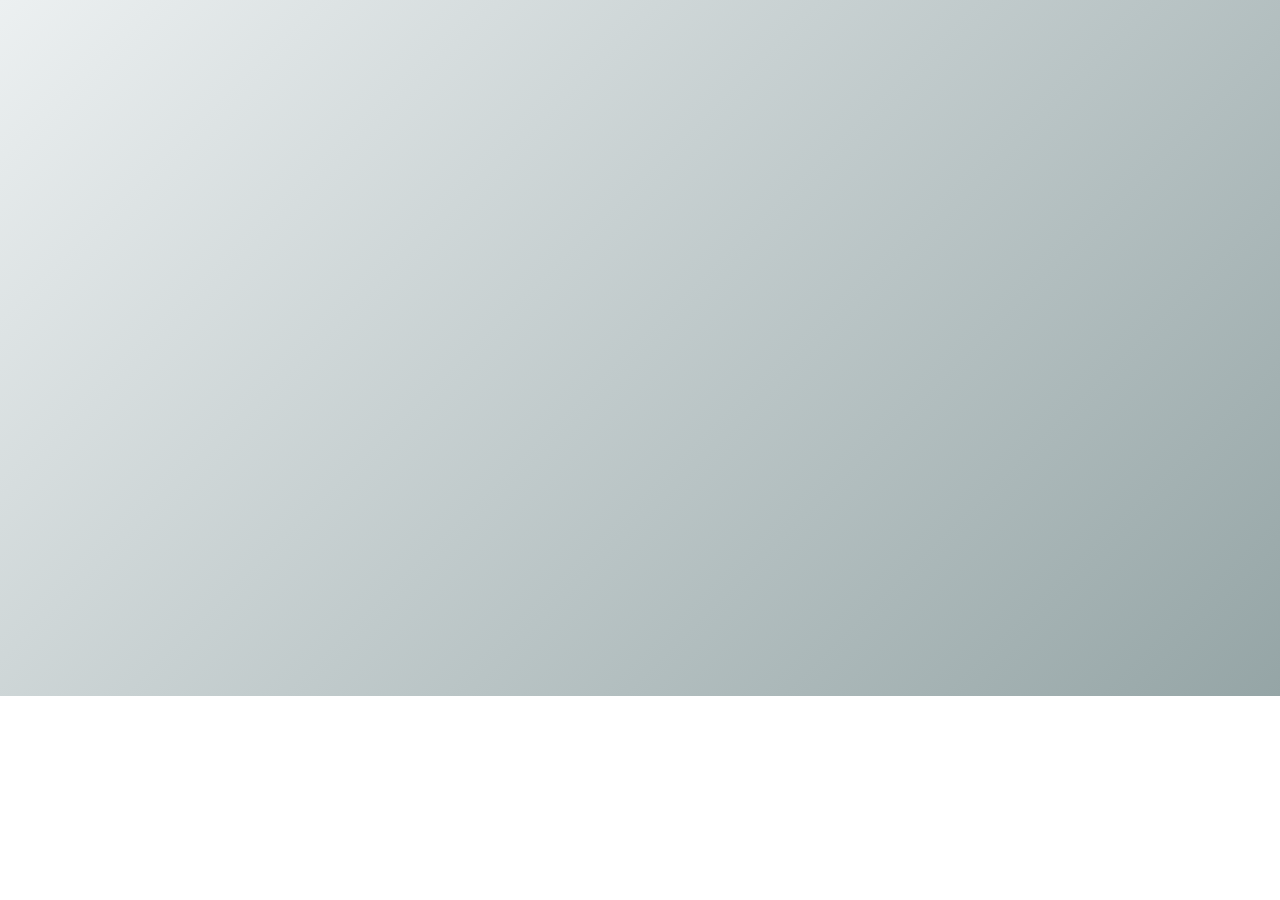
<file: index.html>
<!doctype html>
<!--[if lt IE 7]><html lang="en" class="no-js ie6"><![endif]-->
<!--[if IE 7]><html lang="en" class="no-js ie7"><![endif]-->
<!--[if IE 8]><html lang="en" class="no-js ie8"><![endif]-->
<!--[if gt IE 8]><!-->
<html lang="en" class="no-js">
<!--<![endif]-->

<head>
    <meta charset="UTF-8">
    <title>Neurodiversitas Alapítvány</title>
    <meta name="viewport" content="width=device-width, initial-scale=1.0, maximum-scale=1.0, user-scalable=no">
    <meta http-equiv="X-UA-Compatible" content="IE=edge,chrome=1" />
    <link rel="shortcut icon" href="favicon.ico">

    <link rel="stylesheet" href="css/bootstrap.css">

    <link rel="stylesheet" href="css/animate.css">
    <link rel="stylesheet" href="//maxcdn.bootstrapcdn.com/font-awesome/4.3.0/css/font-awesome.min.css">
    <link rel="stylesheet" href="css/slick.css">
    <link rel="stylesheet" href="js/rs-plugin/css/settings.css">

    <link rel="stylesheet" href="css/freeze.css">


    <script type="text/javascript" src="js/modernizr.custom.32033.js"></script>

    <!--[if lt IE 9]>
      <script src="https://oss.maxcdn.com/libs/html5shiv/3.7.0/html5shiv.js"></script>
      <script src="https://oss.maxcdn.com/libs/respond.js/1.4.2/respond.min.js"></script>
    <![endif]-->

</head>

<body>

    <div class="pre-loader">
        <div class="load-con">
            <img src="img/freeze/logo.png" style="width: 160px" class="animated fadeInDown" alt="">
            <div class="spinner">
              <div class="bounce1"></div>
              <div class="bounce2"></div>
              <div class="bounce3"></div>
            </div>
        </div>
    </div> 

    <header>

<!--        <nav class="navbar navbar-default navbar-fixed-top" role="navigation"> -->
                <div class="container">
                    <!-- Brand and toggle get grouped for better mobile display -->
                   <div class="navbar-header">      
<!--                        <button type="button" class="navbar-toggle" data-toggle="collapse" data-target="#bs-example-navbar-collapse-1">
                            <span class="fa fa-bars fa-lg"></span>
                        </button> -->
                       
                    </div>

                    <!-- Collect the nav links, forms, and other content for toggling -->
                   <!--<div class="collapse navbar-collapse" id="bs-example-navbar-collapse-1">

                        <ul class="nav navbar-nav navbar-right">
                            <li><a href="#about">rólunk</a>
                            </li>
                            
                            <li><a href="#features">features</a>
                            </li>
                            <li><a href="#reviews">reviews</a>
                            </li>
                            <li><a href="#screens">screens</a>
                            </li>
                            
                            <li><a href="#demo">demo</a>
                            </li>
                            <li><a href="#getApp">kapcsolat</a>
                            </li>
                            <li><a href="#support">támogatás</a>
                            </li>
                            <li><a href="http://blog.neurodiversitas.hu" target="_blank">blog</a>
                            </li>
                        </ul>
                    </div>-->
                    <!-- /.navbar-collapse -->
                </div>
                <!-- /.container-->
<!--        </nav>-->


        <div class="banner-container">
            <div class="banner" >
              <!--<img src="img/freeze/header.png" alt=""> -->
              <section id="about">
            <div class="container">

               <div class="section-heading scrollpoint sp-effect3">
                      <a href="index.html"> 

                         <h1>NEURODI<span>V</span>ERSITAS ALAPÍTVÁNY</h1>
                        </a>
                   <!--                    <h1>Kik vagyunk?</h1> -->
                    <div class="divider"></div>

                    <p>—  honlapunk folyamatosan bővül  —</p>
                </div>

                <div class="row">
<!--                    <div class="col-md-3 col-sm-3 col-xs-6" >
                      <div class="about-item scrollpoint sp-effect5">
                        <i class="fa fa-compress fa-2x"></i>
                        <h3>Kapcsolat</h3>
                        <p>Mobil: +36/70-20-44-654</p>
                        <p>Email: info@neurodiversitas.hu</p>
                      </div>
                    </div> -->
                    <div class="col-md-3 col-sm-3 col-xs-6">
                        <div class="about-item scrollpoint sp-effect2">
                            <i class="fa fa-envelope-o fa-2x"></i>
                            <h3>Kapcsolat</h3>
                            <p>Mobil: +36/70-20-44-654</p>
                            <p>Email: <a href="mailto:info@neurodiversitas.hu">info@neurodiversitas.hu</a></p>
                            <p>1077 Budapest, Rottenbiller utca 5/B</p>
                        </div>
                    </div>
                    <div class="col-md-3 col-sm-3 col-xs-6" >
                        <div class="about-item scrollpoint sp-effect5">
                            <i class="fa fa-coffee fa-2x"></i>
                            <h3>Adományozás</h3>
                            <p>Bankszámla:</p>
                            <p>16200223-10048263</p>
                        </div>
                    </div>
<!--                    <div class="col-md-3 col-sm-3 col-xs-6" >
                        <div class="about-item scrollpoint sp-effect1">
                            <i class="fa fa-line-chart fa-2x"></i>
                            <h3>Megállapítjuk</h3>
                            <p>Mi a bajod, és ha van, orvosoljuk</p>
                        </div>
                    </div> -->
                </div>
            </div>
        </section>
            </div>
        </div> 


    </header>


    <div class="wrapper">



        

        <!--
        <section id="features">
            <div class="container">
                <div class="section-heading scrollpoint sp-effect3">
                    <h1>Features</h1>
                    <div class="divider"></div>
                    <p>Learn more about this feature packed App</p>
                </div>
                <div class="row">
                    <div class="col-md-4 col-sm-4 scrollpoint sp-effect1">
                        <div class="media media-left feature">
                            <a class="pull-right" href="#">
                                <i class="fa fa-cogs fa-2x"></i>
                            </a>
                            <div class="media-body">
                                <h3 class="media-heading">User Settings</h3>
                                Lorem ipsum dolor sit amet.
                            </div>
                        </div>
                        <div class="media media-left feature">
                            <a class="pull-right" href="#">
                                <i class="fa fa-envelope fa-2x"></i>
                            </a>
                            <div class="media-body">
                                <h3 class="media-heading">Messages Inbox</h3>
                                Lorem ipsum dolor sit amet.
                            </div>
                        </div>
                        <div class="media media-left feature">
                            <a class="pull-right" href="#">
                                <i class="fa fa-users fa-2x"></i>
                            </a>
                            <div class="media-body">
                                <h3 class="media-heading">Friends List</h3>
                                Lorem ipsum dolor sit amet.
                            </div>
                        </div>
                        <div class="media media-left feature">
                            <a class="pull-right" href="#">
                                <i class="fa fa-comments fa-2x"></i>
                            </a>
                            <div class="media-body">
                                <h3 class="media-heading">Live Chat Messages</h3>
                                Lorem ipsum dolor sit amet.
                            </div>
                        </div>
                        <div class="media media-left feature">
                            <a class="pull-right" href="#">
                                <i class="fa fa-calendar fa-2x"></i>
                            </a>
                            <div class="media-body">
                                <h3 class="media-heading">Calendar / Planner</h3>
                                Lorem ipsum dolor sit amet.
                            </div>
                        </div>
                    </div>
                    <div class="col-md-4 col-sm-4" >
                        <img src="img/freeze/iphone-freeze.png" class="img-responsive scrollpoint sp-effect5" alt="">
                    </div>
                    <div class="col-md-4 col-sm-4 scrollpoint sp-effect2">
                        <div class="media feature">
                            <a class="pull-left" href="#">
                                <i class="fa fa-map-marker fa-2x"></i>
                            </a>
                            <div class="media-body">
                                <h3 class="media-heading">My Places</h3>
                                Lorem ipsum dolor sit amet.
                            </div>
                        </div>
                        <div class="media feature">
                            <a class="pull-left" href="#">
                                <i class="fa fa-film fa-2x"></i>
                            </a>
                            <div class="media-body">
                                <h3 class="media-heading">Media Player™</h3>
                                Lorem ipsum dolor sit amet.
                            </div>
                        </div>
                        <div class="media feature">
                            <a class="pull-left" href="#">
                                <i class="fa fa-compass fa-2x"></i>
                            </a>
                            <div class="media-body">
                                <h3 class="media-heading">Intuitive Statistics</h3>
                                Lorem ipsum dolor sit amet.
                            </div>
                        </div>
                        <div class="media feature">
                            <a class="pull-left" href="#">
                                <i class="fa fa-picture-o fa-2x"></i>
                            </a>
                            <div class="media-body">
                                <h3 class="media-heading">Weather on-the-go</h3>
                                Lorem ipsum dolor sit amet.
                            </div>
                        </div>
                        <div class="media active feature">
                            <a class="pull-left" href="#">
                                <i class="fa fa-plus fa-2x"></i>
                            </a>
                            <div class="media-body">
                                <h3 class="media-heading">And much more!</h3>
                                Lorem ipsum dolor sit amet.
                            </div>
                        </div>
                    </div>
                </div>
            </div>
        </section>

        <section id="reviews">
            <div class="container">
                <div class="section-heading inverse scrollpoint sp-effect3">
                    <h1>Reviews</h1>
                    <div class="divider"></div>
                    <p>Read What's The People Are Saying About Us</p>
                </div>
                <div class="row">
                    <div class="col-md-10 col-md-push-1 scrollpoint sp-effect3">
                        <div class="review-filtering">
                            <div class="review">
                                <div class="row">
                                    <div class="col-md-2">
                                        <div class="review-person">
                                            <img src="http://api.randomuser.me/portraits/women/94.jpg" alt="" class="img-responsive">
                                        </div>
                                    </div>
                                    <div class="col-md-10">
                                        <div class="review-comment">
                                            <h3>“I love Oleose, I highly recommend it, Everyone Try It Now”</h3>
                                            <p>
                                                - Krin Fox
                                                <span>
                                                    <i class="fa fa-star fa-lg"></i>
                                                    <i class="fa fa-star fa-lg"></i>
                                                    <i class="fa fa-star fa-lg"></i>
                                                    <i class="fa fa-star fa-lg"></i>
                                                    <i class="fa fa-star-o fa-lg"></i>
                                                </span>
                                            </p>
                                        </div>
                                    </div>
                                </div>
                            </div>
                            <div class="review rollitin">
                                <div class="row">
                                    <div class="col-md-2">
                                        <div class="review-person">
                                            <img src="http://api.randomuser.me/portraits/men/70.jpg" alt="" class="img-responsive">
                                        </div>
                                    </div>
                                    <div class="col-md-10">
                                        <div class="review-comment">
                                            <h3>“Oleaose Is The Best Stable, Fast App I Have Ever Experienced”</h3>
                                            <p>
                                                - Theodore Willis
                                                <span>
                                                    <i class="fa fa-star fa-lg"></i>
                                                    <i class="fa fa-star fa-lg"></i>
                                                    <i class="fa fa-star fa-lg"></i>
                                                    <i class="fa fa-star-half-o fa-lg"></i>
                                                    <i class="fa fa-star-o fa-lg"></i>
                                                </span>
                                            </p>
                                        </div>
                                    </div>
                                </div>
                            </div>
                            <div class="review rollitin">
                                <div class="row">
                                    <div class="col-md-2">
                                        <div class="review-person">
                                            <img src="http://api.randomuser.me/portraits/men/93.jpg" alt="" class="img-responsive">
                                        </div>
                                    </div>
                                    <div class="col-md-10">
                                        <div class="review-comment">
                                            <h3>“Keep It Up Guys Your Work Rules, Cheers :)”</h3>
                                            <p>
                                                - Ricky Grant
                                                <span>
                                                    <i class="fa fa-star fa-lg"></i>
                                                    <i class="fa fa-star fa-lg"></i>
                                                    <i class="fa fa-star fa-lg"></i>
                                                    <i class="fa fa-star-half-o fa-lg"></i>
                                                    <i class="fa fa-star-o fa-lg"></i>
                                                </span>
                                            </p>
                                        </div>
                                    </div>
                                </div>
                            </div>
                        </div>
                    </div>
                </div>
            </div>
        </section>
        <section id="screens">
            <div class="container">

                <div class="section-heading scrollpoint sp-effect3">
                    <h1>Screens</h1>
                    <div class="divider"></div>
                    <p>See what’s included in the App</p>
                </div>

                <div class="filter scrollpoint sp-effect3">
                    <a href="javascript:void(0)" class="button js-filter-all active">All Screens</a>
                    <a href="javascript:void(0)" class="button js-filter-one">User Access</a>
                    <a href="javascript:void(0)" class="button js-filter-two">Social Network</a>
                    <a href="javascript:void(0)" class="button js-filter-three">Media Players</a>
                </div>
                <div class="slider filtering scrollpoint sp-effect5" >
                    <div class="one">
                        <img src="img/freeze/screens/profile.jpg" alt="">
                        <h4>Profile Page</h4>
                    </div>
                    <div class="two">
                        <img src="img/freeze/screens/menu.jpg" alt="">
                        <h4>Toggel Menu</h4>
                    </div>
                    <div class="three">
                        <img src="img/freeze/screens/weather.jpg" alt="">
                        <h4>Weather Forcast</h4>
                    </div>
                    <div class="one">
                        <img src="img/freeze/screens/signup.jpg" alt="">
                        <h4>Sign Up</h4>
                    </div>
                    <div class="one">
                        <img src="img/freeze/screens/calendar.jpg" alt="">
                        <h4>Event Calendar</h4>
                    </div>
                    <div class="two">
                        <img src="img/freeze/screens/options.jpg" alt="">
                        <h4>Some Options</h4>
                    </div>
                    <div class="three">
                        <img src="img/freeze/screens/sales.jpg" alt="">
                        <h4>Sales Analysis</h4>
                    </div>
                </div>
            </div>
        </section>
      -->

        <!-- <section id="demo">
            <div class="container">
                <div class="section-heading scrollpoint sp-effect3">
                    <h1>Demo</h1>
                    <div class="divider"></div>
                    <p>Kirándulj velük az elme világában az alábbi kisfilm segítségével</p>
                </div>
                <div class="row">
                    <div class="col-md-8 col-md-offset-2 scrollpoint sp-effect2">
                        <div class="video-container" >
                          <iframe width="960" height="720" src="video/video.mp4" frameborder="0" allowfullscreen></iframe>
                        </div>
                    </div>
                </div>
            </div>
        </section> -->

 <!--       <section id="getApp">
            <div class="container-fluid">
                <div class="section-heading inverse scrollpoint sp-effect3">
                    <h1>Kapcsolódj</h1>
                    <div class="divider"></div>
                    <p>Nyomd meg a <strong>gombot</strong> és indul a menet!</p>
                </div>

                <div class="row">
                    <div class="col-md-12">
                        <div class="platforms">
                            <a href="https://tumblr.com" target="_blank" class="btn btn-primary inverse scrollpoint sp-effect1">
                                <i class="fa fa-rocket fa-3x pull-left"></i>
                                <span>Hipp</span><br>
                                <b>és hopp</b>
                            </a>
                        </div>

                    </div>
                </div>



            </div>
        </section> -->

        <!--
        <section id="support" class="doublediagonal">
            <div class="container">
                <div class="section-heading scrollpoint sp-effect3">
                    <h1>Support</h1>
                    <div class="divider"></div>
                    <p>For more info and support, contact us!</p>
                </div>
                <div class="row">
                    <div class="col-md-12">
                        <div class="row">
                            <div class="col-md-8 col-sm-8 scrollpoint sp-effect1">
                                <form role="form">
                                    <div class="form-group">
                                        <input type="text" class="form-control" placeholder="Your name">
                                    </div>
                                    <div class="form-group">
                                        <input type="email" class="form-control" placeholder="Your email">
                                    </div>
                                    <div class="form-group">
                                        <textarea cols="30" rows="10" class="form-control" placeholder="Your message"></textarea>
                                    </div>
                                    <button type="submit" class="btn btn-primary btn-lg">Submit</button>
                                </form>
                            </div>
                            <div class="col-md-4 col-sm-4 contact-details scrollpoint sp-effect2">
                                <div class="media">
                                    <a class="pull-left" href="#" >
                                        <i class="fa fa-map-marker fa-2x"></i>
                                    </a>
                                    <div class="media-body">
                                        <h4 class="media-heading">4, Some street, California, USA</h4>
                                    </div>
                                </div>
                                <div class="media">
                                    <a class="pull-left" href="#" >
                                        <i class="fa fa-envelope fa-2x"></i>
                                    </a>
                                    <div class="media-body">
                                        <h4 class="media-heading">
                                            <a href="mailto:support@oleose.com">support@oleose.com</a>
                                        </h4>
                                    </div>
                                </div>
                                <div class="media">
                                    <a class="pull-left" href="#" >
                                        <i class="fa fa-phone fa-2x"></i>
                                    </a>
                                    <div class="media-body">
                                        <h4 class="media-heading">+1 234 567890</h4>
                                    </div>
                                </div>
                            </div>
                        </div>
                    </div>
                </div>
            </div>
        </section>
        -->
 <!--       <footer id="support">
            <div class="container">
                <a href="#" class="scrollpoint sp-effect3">
                    <img src="img/freeze/logo.png" alt="" class="logo">
                </a>
                <div class="social">
                    <a href="https://facebook.com/neurodiversitas" class="scrollpoint sp-effect3"><i class="fa fa-facebook fa-lg"></i></a>
                    <a href="https://twitter.com/neurodiversitas" class="scrollpoint sp-effect3"><i class="fa fa-twitter fa-lg"></i></a>
                    <a href="https://github.com/neurodiversitas" class="scrollpoint sp-effect3"><i class="fa fa-github fa-lg"></i></a>
                    <a href="https://google.com/neurodiversitas" class="scrollpoint sp-effect3"><i class="fa fa-google-plus fa-lg"></i></a>
                </div>

                <div class="issues section-heading scrollpoint sp-effect3">
                  <p>Segítünk,  <a href="#">böngéssz az oldalunkon</a>.</p>.
                </div>
                <div class="rights">
                    <p>Copyright &copy; 2016</p>
                </div>
            </div>
        </footer> -->

    </div>
    <script src="js/jquery-1.11.1.min.js"></script>
    <script src="js/bootstrap.min.js"></script>
    <script src="js/slick.min.js"></script>
    <script src="js/placeholdem.min.js"></script>
    <script src="js/rs-plugin/js/jquery.themepunch.plugins.min.js"></script>
    <script src="js/rs-plugin/js/jquery.themepunch.revolution.min.js"></script>
    <script src="js/waypoints.min.js"></script>
    <script src="js/scripts.js"></script>

    <script>
        $(document).ready(function() {
            appMaster.preLoader();
        });
    </script>
    <script>
    (function(i,s,o,g,r,a,m){i['GoogleAnalyticsObject']=r;i[r]=i[r]||function(){
      (i[r].q=i[r].q||[]).push(arguments)},i[r].l=1*new Date();a=s.createElement(o),
      m=s.getElementsByTagName(o)[0];a.async=1;a.src=g;m.parentNode.insertBefore(a,m)
    })(window,document,'script','//www.google-analytics.com/analytics.js','ga');

    ga('create', 'UA-56705709-1', 'auto');
    ga('send', 'pageview');

    </script>

</body>

</html>
</file>
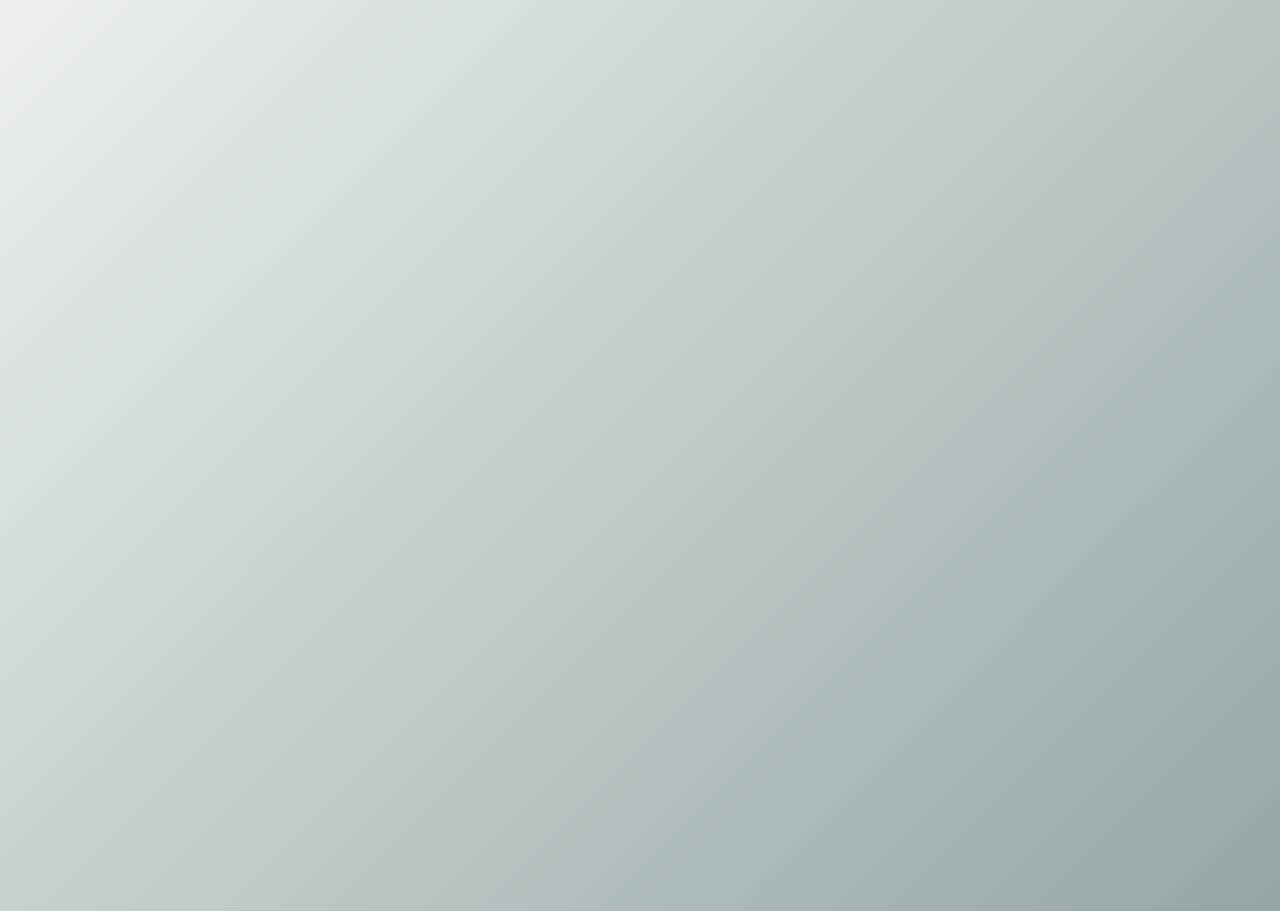
<file: index2.html>
<!doctype html>
<!--[if lt IE 7]><html lang="en" class="no-js ie6"><![endif]-->
<!--[if IE 7]><html lang="en" class="no-js ie7"><![endif]-->
<!--[if IE 8]><html lang="en" class="no-js ie8"><![endif]-->
<!--[if gt IE 8]><!-->
<html lang="en" class="no-js">
<!--<![endif]-->

<head>
    <meta charset="UTF-8">
    <title>Neurodiversitas Alapítvány</title>
    <meta name="viewport" content="width=device-width, initial-scale=1.0, maximum-scale=1.0, user-scalable=no">
    <meta http-equiv="X-UA-Compatible" content="IE=edge,chrome=1" />
    <link rel="shortcut icon" href="favicon.ico">

    <link rel="stylesheet" href="css/bootstrap.css">

    <link rel="stylesheet" href="css/animate.css">
    <link rel="stylesheet" href="//maxcdn.bootstrapcdn.com/font-awesome/4.3.0/css/font-awesome.min.css">
    <link rel="stylesheet" href="css/slick.css">
    <link rel="stylesheet" href="js/rs-plugin/css/settings.css">

    <link rel="stylesheet" href="css/freeze.css">


    <script type="text/javascript" src="js/modernizr.custom.32033.js"></script>

    <!--[if lt IE 9]>
      <script src="https://oss.maxcdn.com/libs/html5shiv/3.7.0/html5shiv.js"></script>
      <script src="https://oss.maxcdn.com/libs/respond.js/1.4.2/respond.min.js"></script>
    <![endif]-->

</head>

<body>

    <div class="pre-loader">
        <div class="load-con">
            <img src="img/freeze/logo.png" style="width: 160px" class="animated fadeInDown" alt="">
            <div class="spinner">
              <div class="bounce1"></div>
              <div class="bounce2"></div>
              <div class="bounce3"></div>
            </div>
        </div>
    </div> 

    <header>

<!--        <nav class="navbar navbar-default navbar-fixed-top" role="navigation"> -->
                <div class="container">
                    <!-- Brand and toggle get grouped for better mobile display -->
                   <div class="navbar-header">      
<!--                        <button type="button" class="navbar-toggle" data-toggle="collapse" data-target="#bs-example-navbar-collapse-1">
                            <span class="fa fa-bars fa-lg"></span>
                        </button> -->
                       
                    </div>

                    <!-- Collect the nav links, forms, and other content for toggling -->
                   <!--<div class="collapse navbar-collapse" id="bs-example-navbar-collapse-1">
                        <ul class="nav navbar-nav navbar-right">
                            <li><a href="#about">rólunk</a>
                            </li>
                            
                            <li><a href="#features">features</a>
                            </li>
                            <li><a href="#reviews">reviews</a>
                            </li>
                            <li><a href="#screens">screens</a>
                            </li>
                            
                            <li><a href="#demo">demo</a>
                            </li>
                            <li><a href="#getApp">kapcsolat</a>
                            </li>
                            <li><a href="#support">támogatás</a>
                            </li>
                            <li><a href="http://blog.neurodiversitas.hu" target="_blank">blog</a>
                            </li>
                        </ul>
                    </div>-->
                    <!-- /.navbar-collapse -->
                </div>
                <!-- /.container-->
<!--        </nav>-->


        <div class="banner-container">
            <div class="banner" >
              <!--<img src="img/freeze/header.png" alt=""> -->
              <section id="about">
            <div class="container">

               <div class="section-heading scrollpoint sp-effect3">
                      <a href="index.html"> 

                         <h1>NEURODI<span>V</span>ERSITAS ALAPÍTVÁNY</h1>
                        </a>
                   <!--                    <h1>Kik vagyunk?</h1> -->
                    <div class="divider"></div>

                    <p>—  honlapunk folyamatosan bővül  —</p>
                </div>

                <div class="row">
<!--                    <div class="col-md-3 col-sm-3 col-xs-6" >
                      <div class="about-item scrollpoint sp-effect5">
                        <i class="fa fa-compress fa-2x"></i>
                        <h3>Kapcsolat</h3>
                        <p>Mobil: +36/70-20-44-654</p>
                        <p>Email: info@neurodiversitas.hu</p>
                      </div>
                    </div> -->
                    <div class="col-md-3 col-sm-3 col-xs-6">
                        <div class="about-item scrollpoint sp-effect2">
                            <i class="fa fa-envelope-o fa-2x"></i>
                            <h3>Kapcsolat</h3>
                            <p>Mobil: +36/70-20-44-654</p>
                            <p>Email: <a href="mailto:info@neurodiversitas.hu">info@neurodiversitas.hu</a></p>
                            <p>1077 Budapest, Rottenbiller utca 5/B</p>
                        </div>
                    </div>
                    <div class="col-md-3 col-sm-3 col-xs-6" >
                        <div class="about-item scrollpoint sp-effect5">
                            <i class="fa fa-coffee fa-2x"></i>
                            <h3>Adományozás</h3>
                            <p>Bankszámla:</p>
                            <p>16200223-10048263</p>
                        </div>
                    </div>
<!--
* hírlevél feliratkozó rész
-->		
<div class="col-md-3 col-sm-3 col-xs-6" >
                        <div class="about-item scrollpoint sp-effect5">
                            <i class="fa fa-coffee fa-2x"></i>
                            <h3>Feliratkozás hírlevélre</h3>
                            
			<!-- Begin MailChimp Signup Form -->
<link href="//cdn-images.mailchimp.com/embedcode/slim-10_7.css" rel="stylesheet" type="text/css">
<style type="text/css">
	#mc_embed_signup{background:#fff; clear:left; font:14px Helvetica,Arial,sans-serif; }
	/* Add your own MailChimp form style overrides in your site stylesheet or in this style block.
	   We recommend moving this block and the preceding CSS link to the HEAD of your HTML file. */
</style>
<div id="mc_embed_signup">
<form action="//neurodiversitas.us15.list-manage.com/subscribe/post?u=581b8cea18b68b374d8bd0b3a&amp;id=89f859c880" method="post" id="mc-embedded-subscribe-form" name="mc-embedded-subscribe-form" class="validate" target="_blank" novalidate>
    <div id="mc_embed_signup_scroll">
	<label for="mce-EMAIL">Feliratkozom a Neurodiversitas Alapítvány hírlevelére!</label>
	<input type="email" value="" name="EMAIL" class="email" id="mce-EMAIL" placeholder="email address" required>
    <!-- real people should not fill this in and expect good things - do not remove this or risk form bot signups-->
    <div style="position: absolute; left: -5000px;" aria-hidden="true"><input type="text" name="b_581b8cea18b68b374d8bd0b3a_89f859c880" tabindex="-1" value=""></div>
    <div class="clear"><input type="submit" value="Subscribe" name="subscribe" id="mc-embedded-subscribe" class="button"></div>
    </div>
</form>
</div>

<!--End mc_embed_signup-->

                        </div>
                    </div>

<!--                    <div class="col-md-3 col-sm-3 col-xs-6" >
                        <div class="about-item scrollpoint sp-effect1">
                            <i class="fa fa-line-chart fa-2x"></i>
                            <h3>Megállapítjuk</h3>
                            <p>Mi a bajod, és ha van, orvosoljuk</p>
                        </div>
                    </div> -->
                </div>
            </div>
        </section>
            </div>
        </div> 


    </header>


    <div class="wrapper">



        

        <!--
        <section id="features">
            <div class="container">
                <div class="section-heading scrollpoint sp-effect3">
                    <h1>Features</h1>
                    <div class="divider"></div>
                    <p>Learn more about this feature packed App</p>
                </div>
                <div class="row">
                    <div class="col-md-4 col-sm-4 scrollpoint sp-effect1">
                        <div class="media media-left feature">
                            <a class="pull-right" href="#">
                                <i class="fa fa-cogs fa-2x"></i>
                            </a>
                            <div class="media-body">
                                <h3 class="media-heading">User Settings</h3>
                                Lorem ipsum dolor sit amet.
                            </div>
                        </div>
                        <div class="media media-left feature">
                            <a class="pull-right" href="#">
                                <i class="fa fa-envelope fa-2x"></i>
                            </a>
                            <div class="media-body">
                                <h3 class="media-heading">Messages Inbox</h3>
                                Lorem ipsum dolor sit amet.
                            </div>
                        </div>
                        <div class="media media-left feature">
                            <a class="pull-right" href="#">
                                <i class="fa fa-users fa-2x"></i>
                            </a>
                            <div class="media-body">
                                <h3 class="media-heading">Friends List</h3>
                                Lorem ipsum dolor sit amet.
                            </div>
                        </div>
                        <div class="media media-left feature">
                            <a class="pull-right" href="#">
                                <i class="fa fa-comments fa-2x"></i>
                            </a>
                            <div class="media-body">
                                <h3 class="media-heading">Live Chat Messages</h3>
                                Lorem ipsum dolor sit amet.
                            </div>
                        </div>
                        <div class="media media-left feature">
                            <a class="pull-right" href="#">
                                <i class="fa fa-calendar fa-2x"></i>
                            </a>
                            <div class="media-body">
                                <h3 class="media-heading">Calendar / Planner</h3>
                                Lorem ipsum dolor sit amet.
                            </div>
                        </div>
                    </div>
                    <div class="col-md-4 col-sm-4" >
                        <img src="img/freeze/iphone-freeze.png" class="img-responsive scrollpoint sp-effect5" alt="">
                    </div>
                    <div class="col-md-4 col-sm-4 scrollpoint sp-effect2">
                        <div class="media feature">
                            <a class="pull-left" href="#">
                                <i class="fa fa-map-marker fa-2x"></i>
                            </a>
                            <div class="media-body">
                                <h3 class="media-heading">My Places</h3>
                                Lorem ipsum dolor sit amet.
                            </div>
                        </div>
                        <div class="media feature">
                            <a class="pull-left" href="#">
                                <i class="fa fa-film fa-2x"></i>
                            </a>
                            <div class="media-body">
                                <h3 class="media-heading">Media Player™</h3>
                                Lorem ipsum dolor sit amet.
                            </div>
                        </div>
                        <div class="media feature">
                            <a class="pull-left" href="#">
                                <i class="fa fa-compass fa-2x"></i>
                            </a>
                            <div class="media-body">
                                <h3 class="media-heading">Intuitive Statistics</h3>
                                Lorem ipsum dolor sit amet.
                            </div>
                        </div>
                        <div class="media feature">
                            <a class="pull-left" href="#">
                                <i class="fa fa-picture-o fa-2x"></i>
                            </a>
                            <div class="media-body">
                                <h3 class="media-heading">Weather on-the-go</h3>
                                Lorem ipsum dolor sit amet.
                            </div>
                        </div>
                        <div class="media active feature">
                            <a class="pull-left" href="#">
                                <i class="fa fa-plus fa-2x"></i>
                            </a>
                            <div class="media-body">
                                <h3 class="media-heading">And much more!</h3>
                                Lorem ipsum dolor sit amet.
                            </div>
                        </div>
                    </div>
                </div>
            </div>
        </section>
        <section id="reviews">
            <div class="container">
                <div class="section-heading inverse scrollpoint sp-effect3">
                    <h1>Reviews</h1>
                    <div class="divider"></div>
                    <p>Read What's The People Are Saying About Us</p>
                </div>
                <div class="row">
                    <div class="col-md-10 col-md-push-1 scrollpoint sp-effect3">
                        <div class="review-filtering">
                            <div class="review">
                                <div class="row">
                                    <div class="col-md-2">
                                        <div class="review-person">
                                            <img src="http://api.randomuser.me/portraits/women/94.jpg" alt="" class="img-responsive">
                                        </div>
                                    </div>
                                    <div class="col-md-10">
                                        <div class="review-comment">
                                            <h3>“I love Oleose, I highly recommend it, Everyone Try It Now”</h3>
                                            <p>
                                                - Krin Fox
                                                <span>
                                                    <i class="fa fa-star fa-lg"></i>
                                                    <i class="fa fa-star fa-lg"></i>
                                                    <i class="fa fa-star fa-lg"></i>
                                                    <i class="fa fa-star fa-lg"></i>
                                                    <i class="fa fa-star-o fa-lg"></i>
                                                </span>
                                            </p>
                                        </div>
                                    </div>
                                </div>
                            </div>
                            <div class="review rollitin">
                                <div class="row">
                                    <div class="col-md-2">
                                        <div class="review-person">
                                            <img src="http://api.randomuser.me/portraits/men/70.jpg" alt="" class="img-responsive">
                                        </div>
                                    </div>
                                    <div class="col-md-10">
                                        <div class="review-comment">
                                            <h3>“Oleaose Is The Best Stable, Fast App I Have Ever Experienced”</h3>
                                            <p>
                                                - Theodore Willis
                                                <span>
                                                    <i class="fa fa-star fa-lg"></i>
                                                    <i class="fa fa-star fa-lg"></i>
                                                    <i class="fa fa-star fa-lg"></i>
                                                    <i class="fa fa-star-half-o fa-lg"></i>
                                                    <i class="fa fa-star-o fa-lg"></i>
                                                </span>
                                            </p>
                                        </div>
                                    </div>
                                </div>
                            </div>
                            <div class="review rollitin">
                                <div class="row">
                                    <div class="col-md-2">
                                        <div class="review-person">
                                            <img src="http://api.randomuser.me/portraits/men/93.jpg" alt="" class="img-responsive">
                                        </div>
                                    </div>
                                    <div class="col-md-10">
                                        <div class="review-comment">
                                            <h3>“Keep It Up Guys Your Work Rules, Cheers :)”</h3>
                                            <p>
                                                - Ricky Grant
                                                <span>
                                                    <i class="fa fa-star fa-lg"></i>
                                                    <i class="fa fa-star fa-lg"></i>
                                                    <i class="fa fa-star fa-lg"></i>
                                                    <i class="fa fa-star-half-o fa-lg"></i>
                                                    <i class="fa fa-star-o fa-lg"></i>
                                                </span>
                                            </p>
                                        </div>
                                    </div>
                                </div>
                            </div>
                        </div>
                    </div>
                </div>
            </div>
        </section>
        <section id="screens">
            <div class="container">
                <div class="section-heading scrollpoint sp-effect3">
                    <h1>Screens</h1>
                    <div class="divider"></div>
                    <p>See what’s included in the App</p>
                </div>
                <div class="filter scrollpoint sp-effect3">
                    <a href="javascript:void(0)" class="button js-filter-all active">All Screens</a>
                    <a href="javascript:void(0)" class="button js-filter-one">User Access</a>
                    <a href="javascript:void(0)" class="button js-filter-two">Social Network</a>
                    <a href="javascript:void(0)" class="button js-filter-three">Media Players</a>
                </div>
                <div class="slider filtering scrollpoint sp-effect5" >
                    <div class="one">
                        <img src="img/freeze/screens/profile.jpg" alt="">
                        <h4>Profile Page</h4>
                    </div>
                    <div class="two">
                        <img src="img/freeze/screens/menu.jpg" alt="">
                        <h4>Toggel Menu</h4>
                    </div>
                    <div class="three">
                        <img src="img/freeze/screens/weather.jpg" alt="">
                        <h4>Weather Forcast</h4>
                    </div>
                    <div class="one">
                        <img src="img/freeze/screens/signup.jpg" alt="">
                        <h4>Sign Up</h4>
                    </div>
                    <div class="one">
                        <img src="img/freeze/screens/calendar.jpg" alt="">
                        <h4>Event Calendar</h4>
                    </div>
                    <div class="two">
                        <img src="img/freeze/screens/options.jpg" alt="">
                        <h4>Some Options</h4>
                    </div>
                    <div class="three">
                        <img src="img/freeze/screens/sales.jpg" alt="">
                        <h4>Sales Analysis</h4>
                    </div>
                </div>
            </div>
        </section>
      -->

        <!-- <section id="demo">
            <div class="container">
                <div class="section-heading scrollpoint sp-effect3">
                    <h1>Demo</h1>
                    <div class="divider"></div>
                    <p>Kirándulj velük az elme világában az alábbi kisfilm segítségével</p>
                </div>
                <div class="row">
                    <div class="col-md-8 col-md-offset-2 scrollpoint sp-effect2">
                        <div class="video-container" >
                          <iframe width="960" height="720" src="video/video.mp4" frameborder="0" allowfullscreen></iframe>
                        </div>
                    </div>
                </div>
            </div>
        </section> -->

 <!--       <section id="getApp">
            <div class="container-fluid">
                <div class="section-heading inverse scrollpoint sp-effect3">
                    <h1>Kapcsolódj</h1>
                    <div class="divider"></div>
                    <p>Nyomd meg a <strong>gombot</strong> és indul a menet!</p>
                </div>
                <div class="row">
                    <div class="col-md-12">
                        <div class="platforms">
                            <a href="https://tumblr.com" target="_blank" class="btn btn-primary inverse scrollpoint sp-effect1">
                                <i class="fa fa-rocket fa-3x pull-left"></i>
                                <span>Hipp</span><br>
                                <b>és hopp</b>
                            </a>
                        </div>
                    </div>
                </div>
            </div>
        </section> -->

        <!--
        <section id="support" class="doublediagonal">
            <div class="container">
                <div class="section-heading scrollpoint sp-effect3">
                    <h1>Support</h1>
                    <div class="divider"></div>
                    <p>For more info and support, contact us!</p>
                </div>
                <div class="row">
                    <div class="col-md-12">
                        <div class="row">
                            <div class="col-md-8 col-sm-8 scrollpoint sp-effect1">
                                <form role="form">
                                    <div class="form-group">
                                        <input type="text" class="form-control" placeholder="Your name">
                                    </div>
                                    <div class="form-group">
                                        <input type="email" class="form-control" placeholder="Your email">
                                    </div>
                                    <div class="form-group">
                                        <textarea cols="30" rows="10" class="form-control" placeholder="Your message"></textarea>
                                    </div>
                                    <button type="submit" class="btn btn-primary btn-lg">Submit</button>
                                </form>
                            </div>
                            <div class="col-md-4 col-sm-4 contact-details scrollpoint sp-effect2">
                                <div class="media">
                                    <a class="pull-left" href="#" >
                                        <i class="fa fa-map-marker fa-2x"></i>
                                    </a>
                                    <div class="media-body">
                                        <h4 class="media-heading">4, Some street, California, USA</h4>
                                    </div>
                                </div>
                                <div class="media">
                                    <a class="pull-left" href="#" >
                                        <i class="fa fa-envelope fa-2x"></i>
                                    </a>
                                    <div class="media-body">
                                        <h4 class="media-heading">
                                            <a href="mailto:support@oleose.com">support@oleose.com</a>
                                        </h4>
                                    </div>
                                </div>
                                <div class="media">
                                    <a class="pull-left" href="#" >
                                        <i class="fa fa-phone fa-2x"></i>
                                    </a>
                                    <div class="media-body">
                                        <h4 class="media-heading">+1 234 567890</h4>
                                    </div>
                                </div>
                            </div>
                        </div>
                    </div>
                </div>
            </div>
        </section>
        -->
 <!--       <footer id="support">
            <div class="container">
                <a href="#" class="scrollpoint sp-effect3">
                    <img src="img/freeze/logo.png" alt="" class="logo">
                </a>
                <div class="social">
                    <a href="https://facebook.com/neurodiversitas" class="scrollpoint sp-effect3"><i class="fa fa-facebook fa-lg"></i></a>
                    <a href="https://twitter.com/neurodiversitas" class="scrollpoint sp-effect3"><i class="fa fa-twitter fa-lg"></i></a>
                    <a href="https://github.com/neurodiversitas" class="scrollpoint sp-effect3"><i class="fa fa-github fa-lg"></i></a>
                    <a href="https://google.com/neurodiversitas" class="scrollpoint sp-effect3"><i class="fa fa-google-plus fa-lg"></i></a>
                </div>
                <div class="issues section-heading scrollpoint sp-effect3">
                  <p>Segítünk,  <a href="#">böngéssz az oldalunkon</a>.</p>.
                </div>
                <div class="rights">
                    <p>Copyright &copy; 2016</p>
                </div>
            </div>
        </footer> -->

    </div>
    <script src="js/jquery-1.11.1.min.js"></script>
    <script src="js/bootstrap.min.js"></script>
    <script src="js/slick.min.js"></script>
    <script src="js/placeholdem.min.js"></script>
    <script src="js/rs-plugin/js/jquery.themepunch.plugins.min.js"></script>
    <script src="js/rs-plugin/js/jquery.themepunch.revolution.min.js"></script>
    <script src="js/waypoints.min.js"></script>
    <script src="js/scripts.js"></script>

    <script>
        $(document).ready(function() {
            appMaster.preLoader();
        });
    </script>
    <script>
    (function(i,s,o,g,r,a,m){i['GoogleAnalyticsObject']=r;i[r]=i[r]||function(){
      (i[r].q=i[r].q||[]).push(arguments)},i[r].l=1*new Date();a=s.createElement(o),
      m=s.getElementsByTagName(o)[0];a.async=1;a.src=g;m.parentNode.insertBefore(a,m)
    })(window,document,'script','//www.google-analytics.com/analytics.js','ga');
    ga('create', 'UA-56705709-1', 'auto');
    ga('send', 'pageview');
    </script>

</body>

</html>
</file>
<file: js/rs-plugin/css/settings.css>
/*-----------------------------------------------------------------------------

	-	Revolution Slider 4.1 Captions -

		Screen Stylesheet

version:   	1.4.5
date:      	27/11/13
author:		themepunch
email:     	info@themepunch.com
website:   	http://www.themepunch.com
-----------------------------------------------------------------------------*/



/*************************
	-	CAPTIONS	-
**************************/

.tp-hide-revslider,.tp-caption.tp-hidden-caption	{	visibility:hidden !important; display:none !important;}


.tp-caption { z-index:1; white-space:nowrap}

.tp-caption-demo .tp-caption	{	position:relative !important; display:inline-block; margin-bottom:10px; margin-right:20px !important;}


.tp-caption.whitedivider3px {

	color: #000000;
	text-shadow: none;
	background-color: rgb(255, 255, 255);
	background-color: rgba(255, 255, 255, 1);
	text-decoration: none;
	min-width: 408px;
	min-height: 3px;
	background-position: initial initial;
	background-repeat: initial initial;
	border-width: 0px;
	border-color: #000000;
	border-style: none;
}


.tp-caption.finewide_large_white {
color:#ffffff;
text-shadow:none;
font-size:60px;
line-height:60px;
font-weight:300;
font-family:"Open Sans", sans-serif;
background-color:transparent;
text-decoration:none;
text-transform:uppercase;
letter-spacing:8px;
border-width:0px;
border-color:rgb(0, 0, 0);
border-style:none;
}

.tp-caption.whitedivider3px {
color:#000000;
text-shadow:none;
background-color:rgb(255, 255, 255);
background-color:rgba(255, 255, 255, 1);
text-decoration:none;
font-size:0px;
line-height:0;
min-width:468px;
min-height:3px;
border-width:0px;
border-color:rgb(0, 0, 0);
border-style:none;
}

.tp-caption.finewide_medium_white {
color:#ffffff;
text-shadow:none;
font-size:37px;
line-height:37px;
font-weight:300;
font-family:"Open Sans", sans-serif;
background-color:transparent;
text-decoration:none;
text-transform:uppercase;
letter-spacing:5px;
border-width:0px;
border-color:rgb(0, 0, 0);
border-style:none;
}

.tp-caption.boldwide_small_white {
font-size:25px;
line-height:25px;
font-weight:800;
font-family:"Open Sans", sans-serif;
color:rgb(255, 255, 255);
text-decoration:none;
background-color:transparent;
text-shadow:none;
text-transform:uppercase;
letter-spacing:5px;
border-width:0px;
border-color:rgb(0, 0, 0);
border-style:none;
}

.tp-caption.whitedivider3px_vertical {
color:#000000;
text-shadow:none;
background-color:rgb(255, 255, 255);
background-color:rgba(255, 255, 255, 1);
text-decoration:none;
font-size:0px;
line-height:0;
min-width:3px;
min-height:130px;
border-width:0px;
border-color:rgb(0, 0, 0);
border-style:none;
}

.tp-caption.finewide_small_white {
color:#ffffff;
text-shadow:none;
font-size:25px;
line-height:25px;
font-weight:300;
font-family:"Open Sans", sans-serif;
background-color:transparent;
text-decoration:none;
text-transform:uppercase;
letter-spacing:5px;
border-width:0px;
border-color:rgb(0, 0, 0);
border-style:none;
}

.tp-caption.finewide_verysmall_white_mw {
font-size:13px;
line-height:25px;
font-weight:400;
font-family:"Open Sans", sans-serif;
color:#ffffff;
text-decoration:none;
background-color:transparent;
text-shadow:none;
text-transform:uppercase;
letter-spacing:5px;
max-width:470px;
white-space:normal !important;
border-width:0px;
border-color:rgb(0, 0, 0);
border-style:none;
}

.tp-caption.lightgrey_divider {
text-decoration:none;
background-color:rgb(235, 235, 235);
background-color:rgba(235, 235, 235, 1);
width:370px;
height:3px;
background-position:initial initial;
background-repeat:initial initial;
border-width:0px;
border-color:rgb(34, 34, 34);
border-style:none;
}

.tp-caption.finewide_large_white {
color: #FFF;
text-shadow: none;
font-size: 60px;
line-height: 60px;
font-weight: 300;
font-family: "Open Sans", sans-serif;
background-color: rgba(0, 0, 0, 0);
text-decoration: none;
text-transform: uppercase;
letter-spacing: 8px;
border-width: 0px;
border-color: #000;
border-style: none;
}

.tp-caption.finewide_medium_white {
color: #FFF;
text-shadow: none;
font-size: 34px;
line-height: 34px;
font-weight: 300;
font-family: "Open Sans", sans-serif;
background-color: rgba(0, 0, 0, 0);
text-decoration: none;
text-transform: uppercase;
letter-spacing: 5px;
border-width: 0px;
border-color: #000;
border-style: none;
}

.tp-caption.huge_red {
position:absolute;
color:rgb(223,75,107);
font-weight:400;
font-size:150px;
line-height:130px;
font-family: 'Oswald', sans-serif;
margin:0px;
border-width:0px;
border-style:none;
white-space:nowrap;
background-color:rgb(45,49,54);
padding:0px;
}

.tp-caption.middle_yellow {
position:absolute;
color:rgb(251,213,114);
font-weight:600;
font-size:50px;
line-height:50px;
font-family: 'Open Sans', sans-serif;
margin:0px;
border-width:0px;
border-style:none;
white-space:nowrap;
}

.tp-caption.huge_thin_yellow {
	position:absolute;
color:rgb(251,213,114);
font-weight:300;
font-size:90px;
line-height:90px;
font-family: 'Open Sans', sans-serif;
margin:0px;
letter-spacing: 20px;
border-width:0px;
border-style:none;
white-space:nowrap;
}

.tp-caption.big_dark {
position:absolute;
color:#333;
font-weight:700;
font-size:70px;
line-height:70px;
font-family:"Open Sans";
margin:0px;
border-width:0px;
border-style:none;
white-space:nowrap;
}

.tp-caption.medium_dark {
position:absolute;
color:#333;
font-weight:300;
font-size:40px;
line-height:40px;
font-family:"Open Sans";
margin:0px;
letter-spacing: 5px;
border-width:0px;
border-style:none;
white-space:nowrap;
}


.tp-caption.medium_grey {
position:absolute;
color:#fff;
text-shadow:0px 2px 5px rgba(0, 0, 0, 0.5);
font-weight:700;
font-size:20px;
line-height:20px;
font-family:Arial;
padding:2px 4px;
margin:0px;
border-width:0px;
border-style:none;
background-color:#888;
white-space:nowrap;
}

.tp-caption.small_text {
position:absolute;
color:#fff;
text-shadow:0px 2px 5px rgba(0, 0, 0, 0.5);
font-weight:700;
font-size:14px;
line-height:20px;
font-family:Arial;
margin:0px;
border-width:0px;
border-style:none;
white-space:nowrap;
}

.tp-caption.medium_text {
position:absolute;
color:#fff;
text-shadow:0px 2px 5px rgba(0, 0, 0, 0.5);
font-weight:700;
font-size:20px;
line-height:20px;
font-family:Arial;
margin:0px;
border-width:0px;
border-style:none;
white-space:nowrap;
}


.tp-caption.large_bold_white_25 {
font-size:55px;
line-height:65px;
font-weight:700;
font-family:"Open Sans";
color:#fff;
text-decoration:none;
background-color:transparent;
text-align:center;
text-shadow:#000 0px 5px 10px;
border-width:0px;
border-color:rgb(255, 255, 255);
border-style:none;
}

.tp-caption.medium_text_shadow {
font-size:25px;
line-height:25px;
font-weight:600;
font-family:"Open Sans";
color:#fff;
text-decoration:none;
background-color:transparent;
text-align:center;
text-shadow:#000 0px 5px 10px;
border-width:0px;
border-color:rgb(255, 255, 255);
border-style:none;
}

.tp-caption.large_text {
position:absolute;
color:#fff;
text-shadow:0px 2px 5px rgba(0, 0, 0, 0.5);
font-weight:700;
font-size:40px;
line-height:40px;
font-family:Arial;
margin:0px;
border-width:0px;
border-style:none;
white-space:nowrap;
}

.tp-caption.medium_bold_grey {
font-size:30px;
line-height:30px;
font-weight:800;
font-family:"Open Sans";
color:rgb(102, 102, 102);
text-decoration:none;
background-color:transparent;
text-shadow:none;
margin:0px;
padding:1px 4px 0px;
border-width:0px;
border-color:rgb(255, 214, 88);
border-style:none;
}

.tp-caption.very_large_text {
position:absolute;
color:#fff;
text-shadow:0px 2px 5px rgba(0, 0, 0, 0.5);
font-weight:700;
font-size:60px;
line-height:60px;
font-family:Arial;
margin:0px;
border-width:0px;
border-style:none;
white-space:nowrap;
letter-spacing:-2px;
}

.tp-caption.very_big_white {
position:absolute;
color:#fff;
text-shadow:none;
font-weight:800;
font-size:60px;
line-height:60px;
font-family:Arial;
margin:0px;
border-width:0px;
border-style:none;
white-space:nowrap;
padding:0px 4px;
padding-top:1px;
background-color:#000;
}

.tp-caption.very_big_black {
position:absolute;
color:#000;
text-shadow:none;
font-weight:700;
font-size:60px;
line-height:60px;
font-family:Arial;
margin:0px;
border-width:0px;
border-style:none;
white-space:nowrap;
padding:0px 4px;
padding-top:1px;
background-color:#fff;
}

.tp-caption.modern_medium_fat {
position:absolute;
color:#000;
text-shadow:none;
font-weight:800;
font-size:24px;
line-height:20px;
font-family:"Open Sans", sans-serif;
margin:0px;
border-width:0px;
border-style:none;
white-space:nowrap;
}

.tp-caption.modern_medium_fat_white {
position:absolute;
color:#fff;
text-shadow:none;
font-weight:800;
font-size:24px;
line-height:20px;
font-family:"Open Sans", sans-serif;
margin:0px;
border-width:0px;
border-style:none;
white-space:nowrap;
}

.tp-caption.modern_medium_light {
position:absolute;
color:#000;
text-shadow:none;
font-weight:300;
font-size:24px;
line-height:20px;
font-family:"Open Sans", sans-serif;
margin:0px;
border-width:0px;
border-style:none;
white-space:nowrap;
}

.tp-caption.modern_big_bluebg {
position:absolute;
color:#fff;
text-shadow:none;
font-weight:800;
font-size:30px;
line-height:36px;
font-family:"Open Sans", sans-serif;
padding:3px 10px;
margin:0px;
border-width:0px;
border-style:none;
background-color:#4e5b6c;
letter-spacing:0;
}

.tp-caption.modern_big_redbg {
position:absolute;
color:#fff;
text-shadow:none;
font-weight:300;
font-size:30px;
line-height:36px;
font-family:"Open Sans", sans-serif;
padding:3px 10px;
padding-top:1px;
margin:0px;
border-width:0px;
border-style:none;
background-color:#de543e;
letter-spacing:0;
}

.tp-caption.modern_small_text_dark {
position:absolute;
color:#555;
text-shadow:none;
font-size:14px;
line-height:22px;
font-family:Arial;
margin:0px;
border-width:0px;
border-style:none;
white-space:nowrap;
}

.tp-caption.boxshadow {
-moz-box-shadow:0px 0px 20px rgba(0, 0, 0, 0.5);
-webkit-box-shadow:0px 0px 20px rgba(0, 0, 0, 0.5);
box-shadow:0px 0px 20px rgba(0, 0, 0, 0.5);
}

.tp-caption.black {
color:#000;
text-shadow:none;
}

.tp-caption.noshadow {
text-shadow:none;
}

.tp-caption a {
color:#ff7302;
text-shadow:none;
-webkit-transition:all 0.2s ease-out;
-moz-transition:all 0.2s ease-out;
-o-transition:all 0.2s ease-out;
-ms-transition:all 0.2s ease-out;
}

.tp-caption a:hover {
color:#ffa902;
}

.tp-caption.thinheadline_dark {
position:absolute;
color:rgba(0,0,0,0.85);
text-shadow:none;
font-weight:300;
font-size:30px;
line-height:30px;
font-family:"Open Sans";
background-color:transparent;
}

.tp-caption.thintext_dark {
position:absolute;
color:rgba(0,0,0,0.85);
text-shadow:none;
font-weight:300;
font-size:16px;
line-height:26px;
font-family:"Open Sans";
background-color:transparent;
}

.tp-caption.medium_bg_red a {
	color: #fff;
    text-decoration: none;
}

.tp-caption.medium_bg_red a:hover {
	color: #fff;
    text-decoration: underline;
}

.tp-caption.smoothcircle {
font-size:30px;
line-height:75px;
font-weight:800;
font-family:"Open Sans";
color:rgb(255, 255, 255);
text-decoration:none;
background-color:rgb(0, 0, 0);
background-color:rgba(0, 0, 0, 0.498039);
padding:50px 25px;
text-align:center;
border-radius:500px 500px 500px 500px;
border-width:0px;
border-color:rgb(0, 0, 0);
border-style:none;
}

.tp-caption.largeblackbg {
font-size:50px;
line-height:70px;
font-weight:300;
font-family:"Open Sans";
color:rgb(255, 255, 255);
text-decoration:none;
background-color:rgb(0, 0, 0);
padding:0px 20px 5px;
text-shadow:none;
border-width:0px;
border-color:rgb(255, 255, 255);
border-style:none;
}

.tp-caption.largepinkbg {
position:absolute;
color:#fff;
text-shadow:none;
font-weight:300;
font-size:50px;
line-height:70px;
font-family:"Open Sans";
background-color:#db4360;
padding:0px 20px;
-webkit-border-radius:0px;
-moz-border-radius:0px;
border-radius:0px;
}

.tp-caption.largewhitebg {
position:absolute;
color:#000;
text-shadow:none;
font-weight:300;
font-size:50px;
line-height:70px;
font-family:"Open Sans";
background-color:#fff;
padding:0px 20px;
-webkit-border-radius:0px;
-moz-border-radius:0px;
border-radius:0px;
}

.tp-caption.largegreenbg {
position:absolute;
color:#fff;
text-shadow:none;
font-weight:300;
font-size:50px;
line-height:70px;
font-family:"Open Sans";
background-color:#67ae73;
padding:0px 20px;
-webkit-border-radius:0px;
-moz-border-radius:0px;
border-radius:0px;
}

.tp-caption.excerpt {
font-size:36px;
line-height:36px;
font-weight:700;
font-family:Arial;
color:#ffffff;
text-decoration:none;
background-color:rgba(0, 0, 0, 1);
text-shadow:none;
margin:0px;
letter-spacing:-1.5px;
padding:1px 4px 0px 4px;
width:150px;
white-space:normal !important;
height:auto;
border-width:0px;
border-color:rgb(255, 255, 255);
border-style:none;
}

.tp-caption.large_bold_grey {
font-size:60px;
line-height:60px;
font-weight:800;
font-family:"Open Sans";
color:rgb(102, 102, 102);
text-decoration:none;
background-color:transparent;
text-shadow:none;
margin:0px;
padding:1px 4px 0px;
border-width:0px;
border-color:rgb(255, 214, 88);
border-style:none;
}

.tp-caption.medium_thin_grey {
font-size:34px;
line-height:30px;
font-weight:300;
font-family:"Open Sans";
color:rgb(102, 102, 102);
text-decoration:none;
background-color:transparent;
padding:1px 4px 0px;
text-shadow:none;
margin:0px;
border-width:0px;
border-color:rgb(255, 214, 88);
border-style:none;
}

.tp-caption.small_thin_grey {
font-size:18px;
line-height:26px;
font-weight:300;
font-family:"Open Sans";
color:rgb(117, 117, 117);
text-decoration:none;
background-color:transparent;
padding:1px 4px 0px;
text-shadow:none;
margin:0px;
border-width:0px;
border-color:rgb(255, 214, 88);
border-style:none;
}

.tp-caption.lightgrey_divider {
text-decoration:none;
background-color:rgba(235, 235, 235, 1);
width:370px;
height:3px;
background-position:initial initial;
background-repeat:initial initial;
border-width:0px;
border-color:rgb(34, 34, 34);
border-style:none;
}

.tp-caption.large_bold_darkblue {
font-size:58px;
line-height:60px;
font-weight:800;
font-family:"Open Sans";
color:rgb(52, 73, 94);
text-decoration:none;
background-color:transparent;
border-width:0px;
border-color:rgb(255, 214, 88);
border-style:none;
}

.tp-caption.medium_bg_darkblue {
font-size:20px;
line-height:20px;
font-weight:800;
font-family:"Open Sans";
color:rgb(255, 255, 255);
text-decoration:none;
background-color:rgb(52, 73, 94);
padding:10px;
border-width:0px;
border-color:rgb(255, 214, 88);
border-style:none;
}

.tp-caption.medium_bold_red {
font-size:24px;
line-height:30px;
font-weight:800;
font-family:"Open Sans";
color:rgb(227, 58, 12);
text-decoration:none;
background-color:transparent;
padding:0px;
border-width:0px;
border-color:rgb(255, 214, 88);
border-style:none;
}

.tp-caption.medium_light_red {
font-size:21px;
line-height:26px;
font-weight:300;
font-family:"Open Sans";
color:rgb(227, 58, 12);
text-decoration:none;
background-color:transparent;
padding:0px;
border-width:0px;
border-color:rgb(255, 214, 88);
border-style:none;
}

.tp-caption.medium_bg_red {
font-size:20px;
line-height:20px;
font-weight:800;
font-family:"Open Sans";
color:rgb(255, 255, 255);
text-decoration:none;
background-color:rgb(227, 58, 12);
padding:10px;
border-width:0px;
border-color:rgb(255, 214, 88);
border-style:none;
}

.tp-caption.medium_bold_orange {
font-size:24px;
line-height:30px;
font-weight:800;
font-family:"Open Sans";
color:rgb(243, 156, 18);
text-decoration:none;
background-color:transparent;
border-width:0px;
border-color:rgb(255, 214, 88);
border-style:none;
}

.tp-caption.medium_bg_orange {
font-size:20px;
line-height:20px;
font-weight:800;
font-family:"Open Sans";
color:rgb(255, 255, 255);
text-decoration:none;
background-color:rgb(243, 156, 18);
padding:10px;
border-width:0px;
border-color:rgb(255, 214, 88);
border-style:none;
}

.tp-caption.grassfloor {
text-decoration:none;
background-color:rgba(160, 179, 151, 1);
width:4000px;
height:150px;
border-width:0px;
border-color:rgb(34, 34, 34);
border-style:none;
}

.tp-caption.large_bold_white {
font-size:58px;
line-height:60px;
font-weight:800;
font-family:"Open Sans";
color:rgb(255, 255, 255);
text-decoration:none;
background-color:transparent;
border-width:0px;
border-color:rgb(255, 214, 88);
border-style:none;
}

.tp-caption.medium_light_white {
font-size:30px;
line-height:36px;
font-weight:300;
font-family:"Open Sans";
color:rgb(255, 255, 255);
text-decoration:none;
background-color:transparent;
padding:0px;
border-width:0px;
border-color:rgb(255, 214, 88);
border-style:none;
}

.tp-caption.mediumlarge_light_white {
font-size:34px;
line-height:40px;
font-weight:300;
font-family:"Open Sans";
color:rgb(255, 255, 255);
text-decoration:none;
background-color:transparent;
padding:0px;
border-width:0px;
border-color:rgb(255, 214, 88);
border-style:none;
}

.tp-caption.mediumlarge_light_white_center {
font-size:34px;
line-height:40px;
font-weight:300;
font-family:"Open Sans";
color:#ffffff;
text-decoration:none;
background-color:transparent;
padding:0px 0px 0px 0px;
text-align:center;
border-width:0px;
border-color:rgb(255, 214, 88);
border-style:none;
}

.tp-caption.medium_bg_asbestos {
font-size:20px;
line-height:20px;
font-weight:800;
font-family:"Open Sans";
color:rgb(255, 255, 255);
text-decoration:none;
background-color:rgb(127, 140, 141);
padding:10px;
border-width:0px;
border-color:rgb(255, 214, 88);
border-style:none;
}

.tp-caption.medium_light_black {
font-size:30px;
line-height:36px;
font-weight:300;
font-family:"Open Sans";
color:rgb(0, 0, 0);
text-decoration:none;
background-color:transparent;
padding:0px;
border-width:0px;
border-color:rgb(255, 214, 88);
border-style:none;
}

.tp-caption.large_bold_black {
font-size:58px;
line-height:60px;
font-weight:800;
font-family:"Open Sans";
color:rgb(0, 0, 0);
text-decoration:none;
background-color:transparent;
border-width:0px;
border-color:rgb(255, 214, 88);
border-style:none;
}

.tp-caption.mediumlarge_light_darkblue {
font-size:34px;
line-height:40px;
font-weight:300;
font-family:"Open Sans";
color:rgb(52, 73, 94);
text-decoration:none;
background-color:transparent;
padding:0px;
border-width:0px;
border-color:rgb(255, 214, 88);
border-style:none;
}

.tp-caption.small_light_white {
font-size:17px;
line-height:28px;
font-weight:300;
font-family:"Open Sans";
color:rgb(255, 255, 255);
text-decoration:none;
background-color:transparent;
padding:0px;
border-width:0px;
border-color:rgb(255, 214, 88);
border-style:none;
}

.tp-caption.roundedimage {
border-width:0px;
border-color:rgb(34, 34, 34);
border-style:none;
}

.tp-caption.large_bg_black {
font-size:40px;
line-height:40px;
font-weight:800;
font-family:"Open Sans";
color:rgb(255, 255, 255);
text-decoration:none;
background-color:rgb(0, 0, 0);
padding:10px 20px 15px;
border-width:0px;
border-color:rgb(255, 214, 88);
border-style:none;
}

.tp-caption.mediumwhitebg {
font-size:30px;
line-height:30px;
font-weight:300;
font-family:"Open Sans";
color:rgb(0, 0, 0);
text-decoration:none;
background-color:rgb(255, 255, 255);
padding:5px 15px 10px;
text-shadow:none;
border-width:0px;
border-color:rgb(0, 0, 0);
border-style:none;
}

.tp-caption.medium_bg_orange_new1 {
font-size:20px;
line-height:20px;
font-weight:800;
font-family:"Open Sans";
color:rgb(255, 255, 255);
text-decoration:none;
background-color:rgb(243, 156, 18);
padding:10px;
border-width:0px;
border-color:rgb(255, 214, 88);
border-style:none;
}



.tp-caption.boxshadow{
		-moz-box-shadow: 0px 0px 20px rgba(0, 0, 0, 0.5);
		-webkit-box-shadow: 0px 0px 20px rgba(0, 0, 0, 0.5);
		box-shadow: 0px 0px 20px rgba(0, 0, 0, 0.5);
	}

.tp-caption.black{
		color: #000;
		text-shadow: none;
		font-weight: 300;
		font-size: 19px;
		line-height: 19px;
		font-family: 'Open Sans', sans;
	}

.tp-caption.noshadow {
		text-shadow: none;
	}


.tp_inner_padding	{	box-sizing:border-box;
						-webkit-box-sizing:border-box;
						-moz-box-sizing:border-box;
						max-height:none !important;	}


/*.tp-caption			{	transform:none !important}*/


/*********************************
	-	SPECIAL TP CAPTIONS -
**********************************/
.tp-caption .frontcorner		{
										width: 0;
										height: 0;
										border-left: 40px solid transparent;
										border-right: 0px solid transparent;
										border-top: 40px solid #00A8FF;
										position: absolute;left:-40px;top:0px;
									}

.tp-caption .backcorner		{
										width: 0;
										height: 0;
										border-left: 0px solid transparent;
										border-right: 40px solid transparent;
										border-bottom: 40px solid #00A8FF;
										position: absolute;right:0px;top:0px;
									}

.tp-caption .frontcornertop		{
										width: 0;
										height: 0;
										border-left: 40px solid transparent;
										border-right: 0px solid transparent;
										border-bottom: 40px solid #00A8FF;
										position: absolute;left:-40px;top:0px;
									}

.tp-caption .backcornertop		{
										width: 0;
										height: 0;
										border-left: 0px solid transparent;
										border-right: 40px solid transparent;
										border-top: 40px solid #00A8FF;
										position: absolute;right:0px;top:0px;
									}

/******************************
	-	BUTTONS	-
*******************************/

.tp-simpleresponsive .button				{	padding:6px 13px 5px; border-radius: 3px; -moz-border-radius: 3px; -webkit-border-radius: 3px; height:30px;
												cursor:pointer;
												color:#fff !important; text-shadow:0px 1px 1px rgba(0, 0, 0, 0.6) !important; font-size:15px; line-height:45px !important;
												background:url(../images/gradient/g30.png) repeat-x top; font-family: arial, sans-serif; font-weight: bold; letter-spacing: -1px;
											}

.tp-simpleresponsive  .button.big			{	color:#fff; text-shadow:0px 1px 1px rgba(0, 0, 0, 0.6); font-weight:bold; padding:9px 20px; font-size:19px;  line-height:57px !important; background:url(../images/gradient/g40.png) repeat-x top;}


.tp-simpleresponsive  .purchase:hover,
.tp-simpleresponsive  .button:hover,
.tp-simpleresponsive  .button.big:hover		{	background-position:bottom, 15px 11px;}



	@media only screen and (min-width: 768px) and (max-width: 959px) {

	 }



	@media only screen and (min-width: 480px) and (max-width: 767px) {
		.tp-simpleresponsive  .button	{	padding:4px 8px 3px; line-height:25px !important; font-size:11px !important;font-weight:normal;	}
		.tp-simpleresponsive  a.button { -webkit-transition: none; -moz-transition: none; -o-transition: none; -ms-transition: none;	 }


	}

    @media only screen and (min-width: 0px) and (max-width: 479px) {
		.tp-simpleresponsive  .button	{	padding:2px 5px 2px; line-height:20px !important; font-size:10px !important;}
		.tp-simpleresponsive  a.button { -webkit-transition: none; -moz-transition: none; -o-transition: none; -ms-transition: none;	 }
	}





/*	BUTTON COLORS	*/



.tp-simpleresponsive  .button.green, .tp-simpleresponsive  .button:hover.green,
.tp-simpleresponsive  .purchase.green, .tp-simpleresponsive  .purchase:hover.green			{ background-color:#21a117; -webkit-box-shadow:  0px 3px 0px 0px #104d0b;        -moz-box-shadow:   0px 3px 0px 0px #104d0b;        box-shadow:   0px 3px 0px 0px #104d0b;  }


.tp-simpleresponsive  .button.blue, .tp-simpleresponsive  .button:hover.blue,
.tp-simpleresponsive  .purchase.blue, .tp-simpleresponsive  .purchase:hover.blue			{ background-color:#1d78cb; -webkit-box-shadow:  0px 3px 0px 0px #0f3e68;        -moz-box-shadow:   0px 3px 0px 0px #0f3e68;        box-shadow:   0px 3px 0px 0px #0f3e68;}


.tp-simpleresponsive  .button.red, .tp-simpleresponsive  .button:hover.red,
.tp-simpleresponsive  .purchase.red, .tp-simpleresponsive  .purchase:hover.red				{ background-color:#cb1d1d; -webkit-box-shadow:  0px 3px 0px 0px #7c1212;        -moz-box-shadow:   0px 3px 0px 0px #7c1212;        box-shadow:   0px 3px 0px 0px #7c1212;}

.tp-simpleresponsive  .button.orange, .tp-simpleresponsive  .button:hover.orange,
.tp-simpleresponsive  .purchase.orange, .tp-simpleresponsive  .purchase:hover.orange		{ background-color:#ff7700; -webkit-box-shadow:  0px 3px 0px 0px #a34c00;        -moz-box-shadow:   0px 3px 0px 0px #a34c00;        box-shadow:   0px 3px 0px 0px #a34c00;}

.tp-simpleresponsive  .button.darkgrey, .tp-simpleresponsive  .button.grey,
.tp-simpleresponsive  .button:hover.darkgrey, .tp-simpleresponsive  .button:hover.grey,
.tp-simpleresponsive  .purchase.darkgrey, .tp-simpleresponsive  .purchase:hover.darkgrey	{ background-color:#555; -webkit-box-shadow:  0px 3px 0px 0px #222;        -moz-box-shadow:   0px 3px 0px 0px #222;        box-shadow:   0px 3px 0px 0px #222;}

.tp-simpleresponsive  .button.lightgrey, .tp-simpleresponsive  .button:hover.lightgrey,
.tp-simpleresponsive  .purchase.lightgrey, .tp-simpleresponsive  .purchase:hover.lightgrey	{ background-color:#888; -webkit-box-shadow:  0px 3px 0px 0px #555;        -moz-box-shadow:   0px 3px 0px 0px #555;        box-shadow:   0px 3px 0px 0px #555;}



/****************************************************************

	-	SET THE ANIMATION EVEN MORE SMOOTHER ON ANDROID   -

******************************************************************/

/*.tp-simpleresponsive				{	-webkit-perspective: 1500px;
										-moz-perspective: 1500px;
										-o-perspective: 1500px;
										-ms-perspective: 1500px;
										perspective: 1500px;
									}*/




/**********************************************
	-	FULLSCREEN AND FULLWIDHT CONTAINERS	-
**********************************************/

.fullscreen-container {
		width:100%;
		position:relative;
		padding:0;
}



.fullwidthbanner-container{
	width:100%;
	position:relative;
	padding:0;
	overflow:hidden;
}

.fullwidthbanner-container .fullwidthbanner{
	width:100%;
	position:relative;
}



/************************************************
	  - SOME CAPTION MODIFICATION AT START  -
*************************************************/
.tp-simpleresponsive .caption,
.tp-simpleresponsive .tp-caption {
	/*-ms-filter: "progid:DXImageTransform.Microsoft.Alpha(Opacity=0)";		-moz-opacity: 0;	-khtml-opacity: 0;	opacity: 0; */
	position:absolute;visibility: hidden;
	-webkit-font-smoothing: antialiased !important;
}


.tp-simpleresponsive img	{	max-width:none;}



/******************************
	-	IE8 HACKS	-
*******************************/
.noFilterClass {
	filter:none !important;
}


/******************************
	-	SHADOWS		-
******************************/
.tp-bannershadow  {
		position:absolute;

		margin-left:auto;
		margin-right:auto;
		-moz-user-select: none;
        -khtml-user-select: none;
        -webkit-user-select: none;
        -o-user-select: none;
	}

.tp-bannershadow.tp-shadow1 {	background:url(../assets/shadow1.png) no-repeat; background-size:100% 100%; width:890px; height:60px; bottom:-60px;}
.tp-bannershadow.tp-shadow2 {	background:url(../assets/shadow2.png) no-repeat; background-size:100% 100%; width:890px; height:60px;bottom:-60px;}
.tp-bannershadow.tp-shadow3 {	background:url(../assets/shadow3.png) no-repeat; background-size:100% 100%; width:890px; height:60px;bottom:-60px;}


/********************************
	-	FULLSCREEN VIDEO	-
*********************************/
.caption.fullscreenvideo {	left:0px; top:0px; position:absolute;width:100%;height:100%;}
.caption.fullscreenvideo iframe,
.caption.fullscreenvideo video	{ width:100% !important; height:100% !important; display: none}

.tp-caption.fullscreenvideo	{	left:0px; top:0px; position:absolute;width:100%;height:100%;}


.tp-caption.fullscreenvideo iframe,
.tp-caption.fullscreenvideo iframe video	{ width:100% !important; height:100% !important; display: none;}


.fullcoveredvideo video,
.fullscreenvideo video					{	background: #000;}

.fullcoveredvideo .tp-poster		{	background-position: center center;background-size: cover;width:100%;height:100%;top:0px;left:0px;}

.html5vid.videoisplaying .tp-poster	{	display: none}

.tp-video-play-button		{	background:#000;
								background:rgba(0,0,0,0.3);
								padding:5px;
								border-radius:5px;-moz-border-radius:5px;-webkit-border-radius:5px;
								position: absolute;
								top: 50%;
								left: 50%;
								font-size: 40px;
								color: #FFF;
								z-index: 3;
								margin-top: -27px;
								margin-left: -28px;
								text-align: center;
								cursor: pointer;
							}

.html5vid .tp-revstop		{	width:6px;height:20px; border-left:5px solid #fff; border-right:5px solid #fff; position: relative;margin:10px 20px;}						
.html5vid .tp-revstop	{	display:none;}
.html5vid.videoisplaying .revicon-right-dir	{	display:none}
.html5vid.videoisplaying .tp-revstop	{	display:block}

.html5vid.videoisplaying .tp-video-play-button	{	display:none}
.html5vid:hover .tp-video-play-button { display:block}		

.fullcoveredvideo .tp-video-play-button	{	display:none !important}			


/********************************
	-	FULLSCREEN VIDEO ENDS	-
*********************************/


/********************************
	-	DOTTED OVERLAYS	-
*********************************/
.tp-dottedoverlay						{	background-repeat:repeat;width:100%;height:100%;position:absolute;top:0px;left:0px;z-index:1;}
.tp-dottedoverlay.twoxtwo				{	background:url(../assets/gridtile.png)}
.tp-dottedoverlay.twoxtwowhite			{	background:url(../assets/gridtile_white.png)}
.tp-dottedoverlay.threexthree			{	background:url(../assets/gridtile_3x3.png)}
.tp-dottedoverlay.threexthreewhite		{	background:url(../assets/gridtile_3x3_white.png)}
/********************************
	-	DOTTED OVERLAYS ENDS	-
*********************************/


/************************
	-	NAVIGATION	-
*************************/

/** BULLETS **/

.tpclear		{	clear:both;}


.tp-bullets									{	z-index:1000; position:absolute;
												-ms-filter: "progid:DXImageTransform.Microsoft.Alpha(Opacity=100)";
												-moz-opacity: 1;
												-khtml-opacity: 1;
												opacity: 1;
												-webkit-transition: opacity 0.2s ease-out; -moz-transition: opacity 0.2s ease-out; -o-transition: opacity 0.2s ease-out; -ms-transition: opacity 0.2s ease-out;-webkit-transform: translateZ(5px);
											}
.tp-bullets.hidebullets					{
												-ms-filter: "progid:DXImageTransform.Microsoft.Alpha(Opacity=0)";
												-moz-opacity: 0;
												-khtml-opacity: 0;
												opacity: 0;
											}


.tp-bullets.simplebullets.navbar						{ 	border:1px solid #666; border-bottom:1px solid #444; background:url(../assets/boxed_bgtile.png); height:40px; padding:0px 10px; -webkit-border-radius: 5px; -moz-border-radius: 5px; border-radius: 5px ;}

.tp-bullets.simplebullets.navbar-old					{ 	 background:url(../assets/navigdots_bgtile.png); height:35px; padding:0px 10px; -webkit-border-radius: 5px; -moz-border-radius: 5px; border-radius: 5px ;}


.tp-bullets.simplebullets.round .bullet					{	cursor:pointer; position:relative;	background:url(../assets/bullet.png) no-Repeat top left;	width:20px;	height:20px;  margin-right:0px; float:left; margin-top:0px; margin-left:3px;}
.tp-bullets.simplebullets.round .bullet.last			{	margin-right:3px;}

.tp-bullets.simplebullets.round-old .bullet				{	cursor:pointer; position:relative;	background:url(../assets/bullets.png) no-Repeat bottom left;	width:23px;	height:23px;  margin-right:0px; float:left; margin-top:0px;}
.tp-bullets.simplebullets.round-old .bullet.last		{	margin-right:0px;}


/**	SQUARE BULLETS **/
.tp-bullets.simplebullets.square .bullet				{	cursor:pointer; position:relative;	background:url(../assets/bullets2.png) no-Repeat bottom left;	width:19px;	height:19px;  margin-right:0px; float:left; margin-top:0px;}
.tp-bullets.simplebullets.square .bullet.last			{	margin-right:0px;}


/**	SQUARE BULLETS **/
.tp-bullets.simplebullets.square-old .bullet			{	cursor:pointer; position:relative;	background:url(../assets/bullets2.png) no-Repeat bottom left;	width:19px;	height:19px;  margin-right:0px; float:left; margin-top:0px;}
.tp-bullets.simplebullets.square-old .bullet.last		{	margin-right:0px;}


/** navbar NAVIGATION VERSION **/
.tp-bullets.simplebullets.navbar .bullet			{	cursor:pointer; position:relative;	background:url(../assets/bullet_boxed.png) no-Repeat top left;	width:18px;	height:19px;   margin-right:5px; float:left; margin-top:0px;}

.tp-bullets.simplebullets.navbar .bullet.first		{	margin-left:0px !important;}
.tp-bullets.simplebullets.navbar .bullet.last		{	margin-right:0px !important;}



/** navbar NAVIGATION VERSION **/
.tp-bullets.simplebullets.navbar-old .bullet			{	cursor:pointer; position:relative;	background:url(../assets/navigdots.png) no-Repeat bottom left;	width:15px;	height:15px;  margin-left:5px !important; margin-right:5px !important;float:left; margin-top:10px;}
.tp-bullets.simplebullets.navbar-old .bullet.first		{	margin-left:0px !important;}
.tp-bullets.simplebullets.navbar-old .bullet.last		{	margin-right:0px !important;}


.tp-bullets.simplebullets .bullet:hover,
.tp-bullets.simplebullets .bullet.selected				{	background-position:top left; }

.tp-bullets.simplebullets.round .bullet:hover,
.tp-bullets.simplebullets.round .bullet.selected,
.tp-bullets.simplebullets.navbar .bullet:hover,
.tp-bullets.simplebullets.navbar .bullet.selected		{	background-position:bottom left; }



/*************************************
	-	TP ARROWS 	-
**************************************/
.tparrows												{	-ms-filter: "progid:DXImageTransform.Microsoft.Alpha(Opacity=100)";
															-moz-opacity: 1;
															-khtml-opacity: 1;
															opacity: 1;
															-webkit-transition: opacity 0.2s ease-out; -moz-transition: opacity 0.2s ease-out; -o-transition: opacity 0.2s ease-out; -ms-transition: opacity 0.2s ease-out;			
															-webkit-transform: translateZ(5000px);
															-webkit-transform-style: flat;
															-webkit-backface-visibility: hidden;
															z-index:600;
															position: relative;

														}
.tparrows.hidearrows									{
															-ms-filter: "progid:DXImageTransform.Microsoft.Alpha(Opacity=0)";
															-moz-opacity: 0;
															-khtml-opacity: 0;
															opacity: 0;
														}
.tp-leftarrow											{	z-index:100;cursor:pointer; position:relative;	background:url(../assets/large_left.png) no-Repeat top left;	width:40px;	height:40px;   }
.tp-rightarrow											{	z-index:100;cursor:pointer; position:relative;	background:url(../assets/large_right.png) no-Repeat top left;	width:40px;	height:40px;   }


.tp-leftarrow.round										{	z-index:100;cursor:pointer; position:relative;	background:url(../assets/small_left.png) no-Repeat top left;	width:19px;	height:14px;  margin-right:0px; float:left; margin-top:0px;	}
.tp-rightarrow.round									{	z-index:100;cursor:pointer; position:relative;	background:url(../assets/small_right.png) no-Repeat top left;	width:19px;	height:14px;  margin-right:0px; float:left;	margin-top:0px;}


.tp-leftarrow.round-old									{	z-index:100;cursor:pointer; position:relative;	background:url(../assets/arrow_left.png) no-Repeat top left;	width:26px;	height:26px;  margin-right:0px; float:left; margin-top:0px;	}
.tp-rightarrow.round-old								{	z-index:100;cursor:pointer; position:relative;	background:url(../assets/arrow_right.png) no-Repeat top left;	width:26px;	height:26px;  margin-right:0px; float:left;	margin-top:0px;}


.tp-leftarrow.navbar									{	z-index:100;cursor:pointer; position:relative;	background:url(../assets/small_left_boxed.png) no-Repeat top left;	width:20px;	height:15px;   float:left;	margin-right:6px; margin-top:12px;}
.tp-rightarrow.navbar									{	z-index:100;cursor:pointer; position:relative;	background:url(../assets/small_right_boxed.png) no-Repeat top left;	width:20px;	height:15px;   float:left;	margin-left:6px; margin-top:12px;}


.tp-leftarrow.navbar-old								{	z-index:100;cursor:pointer; position:relative;	background:url(../assets/arrowleft.png) no-Repeat top left;		width:9px;	height:16px;   float:left;	margin-right:6px; margin-top:10px;}
.tp-rightarrow.navbar-old								{	z-index:100;cursor:pointer; position:relative;	background:url(../assets/arrowright.png) no-Repeat top left;	width:9px;	height:16px;   float:left;	margin-left:6px; margin-top:10px;}

.tp-leftarrow.navbar-old.thumbswitharrow				{	margin-right:10px; }
.tp-rightarrow.navbar-old.thumbswitharrow				{	margin-left:0px; }

.tp-leftarrow.square									{	z-index:100;cursor:pointer; position:relative;	background:url(../assets/arrow_left2.png) no-Repeat top left;	width:12px;	height:17px;   float:left;	margin-right:0px; margin-top:0px;}
.tp-rightarrow.square									{	z-index:100;cursor:pointer; position:relative;	background:url(../assets/arrow_right2.png) no-Repeat top left;	width:12px;	height:17px;   float:left;	margin-left:0px; margin-top:0px;}


.tp-leftarrow.square-old								{	z-index:100;cursor:pointer; position:relative;	background:url(../assets/arrow_left2.png) no-Repeat top left;	width:12px;	height:17px;   float:left;	margin-right:0px; margin-top:0px;}
.tp-rightarrow.square-old								{	z-index:100;cursor:pointer; position:relative;	background:url(../assets/arrow_right2.png) no-Repeat top left;	width:12px;	height:17px;   float:left;	margin-left:0px; margin-top:0px;}


.tp-leftarrow.default									{	z-index:100;cursor:pointer; position:relative;	background:url(../assets/large_left.png) no-Repeat 0 0;	width:40px;	height:40px;

														}
.tp-rightarrow.default									{	z-index:100;cursor:pointer; position:relative;	background:url(../assets/large_right.png) no-Repeat 0 0;	width:40px;	height:40px;

														}




.tp-leftarrow:hover,
.tp-rightarrow:hover 									{	background-position:bottom left; }






/****************************************************************************************************
	-	TP THUMBS 	-
*****************************************************************************************************

 - tp-thumbs & tp-mask Width is the width of the basic Thumb Container (500px basic settings)

 - .bullet width & height is the dimension of a simple Thumbnail (basic 100px x 50px)

 *****************************************************************************************************/


.tp-bullets.tp-thumbs						{	z-index:1000; position:absolute; padding:3px;background-color:#fff;
												width:500px;height:50px; 			/* THE DIMENSIONS OF THE THUMB CONTAINER */
												margin-top:-50px;
											}


.fullwidthbanner-container .tp-thumbs		{  padding:3px;}

.tp-bullets.tp-thumbs .tp-mask				{	width:500px; height:50px;  			/* THE DIMENSIONS OF THE THUMB CONTAINER */
												overflow:hidden; position:relative;}


.tp-bullets.tp-thumbs .tp-mask .tp-thumbcontainer	{	width:5000px; position:absolute;}

.tp-bullets.tp-thumbs .bullet				{   width:100px; height:50px; 			/* THE DIMENSION OF A SINGLE THUMB */
												cursor:pointer; overflow:hidden;background:none;margin:0;float:left;
												-ms-filter: "progid:DXImageTransform.Microsoft.Alpha(Opacity=50)";
												/*filter: alpha(opacity=50);	*/
												-moz-opacity: 0.5;
												-khtml-opacity: 0.5;
												opacity: 0.5;

												-webkit-transition: all 0.2s ease-out; -moz-transition: all 0.2s ease-out; -o-transition: all 0.2s ease-out; -ms-transition: all 0.2s ease-out;
											}


.tp-bullets.tp-thumbs .bullet:hover,
.tp-bullets.tp-thumbs .bullet.selected		{ 	-ms-filter: "progid:DXImageTransform.Microsoft.Alpha(Opacity=100)";

												-moz-opacity: 1;
												-khtml-opacity: 1;
												opacity: 1;
											}
.tp-thumbs img								{	width:100%; }


/************************************
		-	TP BANNER TIMER		-
*************************************/
.tp-bannertimer								{	width:100%; height:10px; background:url(../assets/timer.png);position:absolute; z-index:200;top:0px;}
.tp-bannertimer.tp-bottom					{	bottom:0px;height:5px; top:auto;}




/***************************************
	-	RESPONSIVE SETTINGS 	-
****************************************/




    @media only screen and (min-width: 0px) and (max-width: 479px) {
				.responsive .tp-bullets	{	display:none}
				.responsive .tparrows	{	display:none;}
	}





/*********************************************

	-	BASIC SETTINGS FOR THE BANNER	-

***********************************************/

 .tp-simpleresponsive img {
		-moz-user-select: none;
        -khtml-user-select: none;
        -webkit-user-select: none;
        -o-user-select: none;
}



.tp-simpleresponsive a{	text-decoration:none;}

.tp-simpleresponsive ul {
	list-style:none;
	padding:0;
	margin:0;
}

.tp-simpleresponsive >ul >li{
	list-stye:none;
	position:absolute;
	visibility:hidden;
}
/*  CAPTION SLIDELINK   **/
.caption.slidelink a div,
.tp-caption.slidelink a div {	width:3000px; height:1500px;  background:url(../assets/coloredbg.png) repeat;}

/******************************
	-	LOADER FORMS	-
********************************/

.tp-loader 	{	  
				top:50%; left:50%; 
				z-index:10000; 
				position:absolute;
				

			}
			
.tp-loader.spinner0 {
  width: 40px;
  height: 40px;
  background:url(../assets/loader.gif) no-repeat center center;
  background-color: #fff;
  box-shadow: 0px 0px 20px 0px rgba(0,0,0,0.15);
  -webkit-box-shadow: 0px 0px 20px 0px rgba(0,0,0,0.15);  
  margin-top:-20px;
  margin-left:-20px;
  -webkit-animation: tp-rotateplane 1.2s infinite ease-in-out;
  animation: tp-rotateplane 1.2s infinite ease-in-out;
  border-radius: 3px;
	-moz-border-radius: 3px;
	-webkit-border-radius: 3px;
}


.tp-loader.spinner1 {
  width: 40px;
  height: 40px;
  background-color: #fff;
  box-shadow: 0px 0px 20px 0px rgba(0,0,0,0.15);
  -webkit-box-shadow: 0px 0px 20px 0px rgba(0,0,0,0.15);  
  margin-top:-20px;
  margin-left:-20px;
  -webkit-animation: tp-rotateplane 1.2s infinite ease-in-out;
  animation: tp-rotateplane 1.2s infinite ease-in-out;
  border-radius: 3px;
	-moz-border-radius: 3px;
	-webkit-border-radius: 3px;
}



.tp-loader.spinner5 	{	background:url(../assets/loader.gif) no-repeat 10px 10px; 
							background-color:#fff;  
							margin:-22px -22px; 							
							width:44px;height:44px;
							border-radius: 3px;
							-moz-border-radius: 3px;
							-webkit-border-radius: 3px;
						}


@-webkit-keyframes tp-rotateplane {
  0% { -webkit-transform: perspective(120px) }
  50% { -webkit-transform: perspective(120px) rotateY(180deg) }
  100% { -webkit-transform: perspective(120px) rotateY(180deg)  rotateX(180deg) }
}

@keyframes tp-rotateplane {
  0% { 
    transform: perspective(120px) rotateX(0deg) rotateY(0deg);
    -webkit-transform: perspective(120px) rotateX(0deg) rotateY(0deg) 
  } 50% { 
    transform: perspective(120px) rotateX(-180.1deg) rotateY(0deg);
    -webkit-transform: perspective(120px) rotateX(-180.1deg) rotateY(0deg) 
  } 100% { 
    transform: perspective(120px) rotateX(-180deg) rotateY(-179.9deg);
    -webkit-transform: perspective(120px) rotateX(-180deg) rotateY(-179.9deg);
  }
}


.tp-loader.spinner2 {
  width: 40px;
  height: 40px;
  margin-top:-20px;margin-left:-20px;
  background-color: #ff0000;
   box-shadow: 0px 0px 20px 0px rgba(0,0,0,0.15);
  -webkit-box-shadow: 0px 0px 20px 0px rgba(0,0,0,0.15);  
  border-radius: 100%;  
  -webkit-animation: tp-scaleout 1.0s infinite ease-in-out;
  animation: tp-scaleout 1.0s infinite ease-in-out;
}

@-webkit-keyframes tp-scaleout {
  0% { -webkit-transform: scale(0.0) }
  100% {
    -webkit-transform: scale(1.0);
    opacity: 0;
  }
}

@keyframes tp-scaleout {
  0% { 
    transform: scale(0.0);
    -webkit-transform: scale(0.0);
  } 100% {
    transform: scale(1.0);
    -webkit-transform: scale(1.0);
    opacity: 0;
  }
}




.tp-loader.spinner3 {
  margin: -9px 0px 0px -35px;
  width: 70px;
  text-align: center;

}

.tp-loader.spinner3 .bounce1,
.tp-loader.spinner3 .bounce2,
.tp-loader.spinner3 .bounce3 {
  width: 18px;
  height: 18px;
  background-color: #fff;
  box-shadow: 0px 0px 20px 0px rgba(0,0,0,0.15);
  -webkit-box-shadow: 0px 0px 20px 0px rgba(0,0,0,0.15);  
  border-radius: 100%;
  display: inline-block;
  -webkit-animation: tp-bouncedelay 1.4s infinite ease-in-out;
  animation: tp-bouncedelay 1.4s infinite ease-in-out;
  /* Prevent first frame from flickering when animation starts */
  -webkit-animation-fill-mode: both;
  animation-fill-mode: both;
}

.tp-loader.spinner3 .bounce1 {
  -webkit-animation-delay: -0.32s;
  animation-delay: -0.32s;
}

.tp-loader.spinner3 .bounce2 {
  -webkit-animation-delay: -0.16s;
  animation-delay: -0.16s;
}

@-webkit-keyframes tp-bouncedelay {
  0%, 80%, 100% { -webkit-transform: scale(0.0) }
  40% { -webkit-transform: scale(1.0) }
}

@keyframes tp-bouncedelay {
  0%, 80%, 100% { 
    transform: scale(0.0);
    -webkit-transform: scale(0.0);
  } 40% { 
    transform: scale(1.0);
    -webkit-transform: scale(1.0);
  }
}




.tp-loader.spinner4 {
  margin: -20px 0px 0px -20px;
  width: 40px;
  height: 40px;
  text-align: center; 
  -webkit-animation: tp-rotate 2.0s infinite linear;
  animation: tp-rotate 2.0s infinite linear;
}

.tp-loader.spinner4 .dot1, 
.tp-loader.spinner4 .dot2 {
  width: 60%;
  height: 60%;
  display: inline-block;
  position: absolute;
  top: 0;
  background-color: #fff;
  border-radius: 100%;  
  -webkit-animation: tp-bounce 2.0s infinite ease-in-out;
  animation: tp-bounce 2.0s infinite ease-in-out;
  box-shadow: 0px 0px 20px 0px rgba(0,0,0,0.15);
  -webkit-box-shadow: 0px 0px 20px 0px rgba(0,0,0,0.15);  
}

.tp-loader.spinner4 .dot2 {
  top: auto;
  bottom: 0px;
  -webkit-animation-delay: -1.0s;
  animation-delay: -1.0s;
}

@-webkit-keyframes tp-rotate { 100% { -webkit-transform: rotate(360deg) }}
@keyframes tp-rotate { 100% { transform: rotate(360deg); -webkit-transform: rotate(360deg) }}

@-webkit-keyframes tp-bounce {
  0%, 100% { -webkit-transform: scale(0.0) }
  50% { -webkit-transform: scale(1.0) }
}

@keyframes tp-bounce {
  0%, 100% { 
    transform: scale(0.0);
    -webkit-transform: scale(0.0);
  } 50% { 
    transform: scale(1.0);
    -webkit-transform: scale(1.0);
  }
}



.tp-transparentimg {	content:"url(../assets/transparent.png)"}
.tp-3d				{	-webkit-transform-style: preserve-3d;
						 -webkit-transform-origin: 50% 50%;
					}



.tp-caption img {
background: transparent;
-ms-filter: "progid:DXImageTransform.Microsoft.gradient(startColorstr=#00FFFFFF,endColorstr=#00FFFFFF)";
filter: progid:DXImageTransform.Microsoft.gradient(startColorstr=#00FFFFFF,endColorstr=#00FFFFFF);
zoom: 1;
}


@font-face {
  font-family: 'revicons';
  src: url('../font/revicons.eot?5510888');
  src: url('../font/revicons.eot?5510888#iefix') format('embedded-opentype'),
       url('../font/revicons.woff?5510888') format('woff'),
       url('../font/revicons.ttf?5510888') format('truetype'),
       url('../font/revicons.svg?5510888#revicons') format('svg');
  font-weight: normal;
  font-style: normal;
}
/* Chrome hack: SVG is rendered more smooth in Windozze. 100% magic, uncomment if you need it. */
/* Note, that will break hinting! In other OS-es font will be not as sharp as it could be */
/*
@media screen and (-webkit-min-device-pixel-ratio:0) {
  @font-face {
    font-family: 'revicons';
    src: url('../font/revicons.svg?5510888#revicons') format('svg');
  }
}
*/

 [class^="revicon-"]:before, [class*=" revicon-"]:before {
  font-family: "revicons";
  font-style: normal;
  font-weight: normal;
  speak: none;

  display: inline-block;
  text-decoration: inherit;
  width: 1em;
  margin-right: .2em;
  text-align: center;
  /* opacity: .8; */

  /* For safety - reset parent styles, that can break glyph codes*/
  font-variant: normal;
  text-transform: none;

  /* fix buttons height, for twitter bootstrap */
  line-height: 1em;

  /* Animation center compensation - margins should be symmetric */
  /* remove if not needed */
  margin-left: .2em;

  /* you can be more comfortable with increased icons size */
  /* font-size: 120%; */

  /* Uncomment for 3D effect */
  /* text-shadow: 1px 1px 1px rgba(127, 127, 127, 0.3); */
}

.revicon-search-1:before { content: '\e802'; } /* '' */
.revicon-pencil-1:before { content: '\e831'; } /* '' */
.revicon-picture-1:before { content: '\e803'; } /* '' */
.revicon-cancel:before { content: '\e80a'; } /* '' */
.revicon-info-circled:before { content: '\e80f'; } /* '' */
.revicon-trash:before { content: '\e801'; } /* '' */
.revicon-left-dir:before { content: '\e817'; } /* '' */
.revicon-right-dir:before { content: '\e818'; } /* '' */
.revicon-down-open:before { content: '\e83b'; } /* '' */
.revicon-left-open:before { content: '\e819'; } /* '' */
.revicon-right-open:before { content: '\e81a'; } /* '' */
.revicon-angle-left:before { content: '\e820'; } /* '' */
.revicon-angle-right:before { content: '\e81d'; } /* '' */
.revicon-left-big:before { content: '\e81f'; } /* '' */
.revicon-right-big:before { content: '\e81e'; } /* '' */
.revicon-magic:before { content: '\e807'; } /* '' */
.revicon-picture:before { content: '\e800'; } /* '' */
.revicon-export:before { content: '\e80b'; } /* '' */
.revicon-cog:before { content: '\e832'; } /* '' */
.revicon-login:before { content: '\e833'; } /* '' */
.revicon-logout:before { content: '\e834'; } /* '' */
.revicon-video:before { content: '\e805'; } /* '' */
.revicon-arrow-combo:before { content: '\e827'; } /* '' */
.revicon-left-open-1:before { content: '\e82a'; } /* '' */
.revicon-right-open-1:before { content: '\e82b'; } /* '' */
.revicon-left-open-mini:before { content: '\e822'; } /* '' */
.revicon-right-open-mini:before { content: '\e823'; } /* '' */
.revicon-left-open-big:before { content: '\e824'; } /* '' */
.revicon-right-open-big:before { content: '\e825'; } /* '' */
.revicon-left:before { content: '\e836'; } /* '' */
.revicon-right:before { content: '\e826'; } /* '' */
.revicon-ccw:before { content: '\e808'; } /* '' */
.revicon-arrows-ccw:before { content: '\e806'; } /* '' */
.revicon-palette:before { content: '\e829'; } /* '' */
.revicon-list-add:before { content: '\e80c'; } /* '' */
.revicon-doc:before { content: '\e809'; } /* '' */
.revicon-left-open-outline:before { content: '\e82e'; } /* '' */
.revicon-left-open-2:before { content: '\e82c'; } /* '' */
.revicon-right-open-outline:before { content: '\e82f'; } /* '' */
.revicon-right-open-2:before { content: '\e82d'; } /* '' */
.revicon-equalizer:before { content: '\e83a'; } /* '' */
.revicon-layers-alt:before { content: '\e804'; } /* '' */
.revicon-popup:before { content: '\e828'; } /* '' */
</file>
<file: css/freeze.css>
@import url(http://fonts.googleapis.com/css?family=Lato:300,400,700,900);
.video-container {
  position: relative;
  padding-bottom: 56.25%;
  padding-top: 30px;
  height: 0;
  overflow: hidden;
}
.video-container iframe,
.video-container object,
.video-container embed {
  position: absolute;
  top: 0;
  left: 0;
  width: 100%;
  height: 100%;
}
body {
  font-family: 'Lato', Arial;
  color: #666666;
  -webkit-font-smoothing: antialiased;
}
a {
  font-family: 'Lato', Arial;
  -webkit-font-smoothing: antialiased;
}
div.content {
  overflow: hidden;
}

h1,
h2,
h3,
h4,
h5,
h6,
.h1,
.h2,
.h3,
.h4,
.h5,
.h6 {
  //color: #666666;
  color: #4081bf;
}
header .navbar-default {
  background: none;
  border: none;
  padding-top: 40px;
  padding-bottom: 20px;
  -webkit-transition: all 0.25s ease-in-out;
  -moz-transition: all 0.25s ease-in-out;
  -ms-transition: all 0.25s ease-in-out;
  -o-transition: all 0.25s ease-in-out;
  transition: all 0.25s ease-in-out;
}

header .navbar-default .logo {
  margin-top: -16px;
  margin-right: 10px;
  width: 68px;
}

header .navbar-default h1 {
  display: inline-block;
  color: #e74c3c;
}

header .navbar-default ul.navbar-nav {
  padding-top: 55px;
}
header .navbar-default ul.navbar-nav li a {
  text-transform: capitalize;
  font-weight: 400;
  font-size: 16px;
  padding: 7px 20px;
  -webkit-transition: all 0.25s ease-in-out;
  -moz-transition: all 0.25s ease-in-out;
  -ms-transition: all 0.25s ease-in-out;
  -o-transition: all 0.25s ease-in-out;
  transition: all 0.25s ease-in-out;
}
header .navbar-default ul.navbar-nav li a:after {
  content: '';
  width: 32px;
  background: none;
  height: 4px;
  position: absolute;
  bottom: 2px;
  z-index: 99999;
  left: 20px;
  -webkit-border-radius: 5em;
  -moz-border-radius: 5em;
  -ms-border-radius: 5em;
  -o-border-radius: 5em;
  border-radius: 5em;
  color: #ffffff;
  -webkit-transition: all 0.25s ease-in-out;
  -moz-transition: all 0.25s ease-in-out;
  -ms-transition: all 0.25s ease-in-out;
  -o-transition: all 0.25s ease-in-out;
  transition: all 0.25s ease-in-out;
}
header .navbar-default ul.navbar-nav li a:hover {
  -webkit-transition: all 0.25s ease-in-out;
  -moz-transition: all 0.25s ease-in-out;
  -ms-transition: all 0.25s ease-in-out;
  -o-transition: all 0.25s ease-in-out;
  transition: all 0.25s ease-in-out;
}
header .navbar-default ul.navbar-nav li a:hover:after {
  background: #ffffff;
}
header .navbar-default ul.navbar-nav li a.getApp {
  -webkit-border-radius: 5em;
  -moz-border-radius: 5em;
  -ms-border-radius: 5em;
  -o-border-radius: 5em;
  border-radius: 5em;
  -webkit-transition: all 0.25s ease-in-out;
  -moz-transition: all 0.25s ease-in-out;
  -ms-transition: all 0.25s ease-in-out;
  -o-transition: all 0.25s ease-in-out;
  transition: all 0.25s ease-in-out;
}
header .navbar-default ul.navbar-nav li a.getApp:after {
  display: none;
}
header .navbar-default .navbar-brand {
  height: auto;
  padding: 0;
}

header .navbar-default.scrolled {
  background: rgba(255, 255, 255, 0.8);
  -webkit-box-shadow: 0px 1px 3px rgba(0, 0, 0, 0.3);
  -moz-box-shadow: 0px 1px 3px rgba(0, 0, 0, 0.3);
  box-shadow: 0px 1px 3px rgba(0, 0, 0, 0.3);
  padding: 0;
  -webkit-transition: all 0.25s ease-in-out;
  -moz-transition: all 0.25s ease-in-out;
  -ms-transition: all 0.25s ease-in-out;
  -o-transition: all 0.25s ease-in-out;
  transition: all 0.25s ease-in-out;
}
header .navbar-default.scrolled .navbar-brand {
  padding: 15px 20px;
}
header .navbar-default.scrolled .navbar-brand img {
  width: auto;
  max-height: 33px;
  margin: auto auto;
}
header .navbar-default.scrolled .navbar-brand h1 {
  display: none;
}
header .navbar-default.scrolled ul.navbar-nav {
  padding-top: 15px;
}
header .navbar-header h1, header .navbar-header h3 span {
//  color: #e74c3c;
  color: #666666;
}

header .navbar-header h1 span, header .navbar-header h3 {
  //color: #ffffff;
  color: #e74c3c;
}

.banner{
  //padding-top: 200px;
  padding-top: 10px;
  text-align: center;
}

.banner h3 {
  margin-bottom: 50px;
}
.banner img {
  width: 80%;
//  max-width: 600px;
  max-width: 1280px;
}

.scrollpoint {
  opacity: 0;
}
.scrollpoint.active {
  opacity: 1 \0;
}
.hanging-phone {
  position: absolute;
  right: 0;
  z-index: 0;
  bottom: -70px;
}
.section-heading {
  margin: 60px 0 80px;
  text-align: center;
}
.section-heading h1 {
  display: inline-block;
  font-size: 55px;
  font-weight: 300;
  margin-bottom: 0;
}
.section-heading h1 span{
 /*   font-size: 65px; */
    color: #e74c3c;
}
.section-heading p {
  font-size: 25px;
  color: #999999;
  font-weight: 300;
}
.section-heading .divider:after {
  content: "";
  position: relative;
  height: 4px;
  width: 60px;
  display: block;
  text-align: center;
  margin: 13px auto;
  -webkit-border-radius: 5em;
  -moz-border-radius: 5em;
  -ms-border-radius: 5em;
  -o-border-radius: 5em;
  border-radius: 5em;
}
.section-heading.inverse h1,
.section-heading.inverse p {
  color: #ffffff;
}
.section-heading.inverse .divider:after {
  background: #ffffff;
}
section#about {
  position: relative;
}
section#about .about-item {
  text-align: center;
  font-size: 17px;
  line-height: 25px;
//  color: #999999;
  color: #666666;
}
section#about .about-item i.fa {
  -webkit-border-radius: 50%;
  -moz-border-radius: 50%;
  -ms-border-radius: 50%;
  -o-border-radius: 50%;
  border-radius: 50%;
  padding: 35px;
  -webkit-transition: all 0.25s ease-in-out;
  -moz-transition: all 0.25s ease-in-out;
  -ms-transition: all 0.25s ease-in-out;
  -o-transition: all 0.25s ease-in-out;
  transition: all 0.25s ease-in-out;
  width: 104px;
}
section#features .media > .pull-right {
  margin-left: 20px;
}
section#features .media i.fa {
  -webkit-border-radius: 50%;
  -moz-border-radius: 50%;
  -ms-border-radius: 50%;
  -o-border-radius: 50%;
  border-radius: 50%;
  padding: 20px;
  -webkit-transition: all 0.25s ease-in-out;
  -moz-transition: all 0.25s ease-in-out;
  -ms-transition: all 0.25s ease-in-out;
  -o-transition: all 0.25s ease-in-out;
  transition: all 0.25s ease-in-out;
  width: 2.6em;
  text-align: center;
}
section#features .media .media-heading {
  padding-top: 10px;
  font-weight: 300;
}
section#features .media .media-body {
  color: #999999;
}
section#features .media.media-left .media-body {
  text-align: right;
}
section#features .media.feature {
  margin-top: 25px;
}
section#features .media.feature:first-child {
  margin-top: 0;
}
section#features img {
  margin: 0 auto 20px;
}
section#reviews {
  -webkit-background-size: cover;
  -moz-background-size: cover;
  -o-background-size: cover;
  background-size: cover;
}
section#reviews .review-filtering {
  margin: 20px 0 100px 0;
}
section#reviews .review-filtering .review .review-person {
  width: 100%;
}
section#reviews .review-filtering .review .review-person img {
  width: 110px;
  -webkit-border-radius: 50%;
  -moz-border-radius: 50%;
  -ms-border-radius: 50%;
  -o-border-radius: 50%;
  border-radius: 50%;
  margin: 10px auto;
}
section#reviews .review-filtering .review .review-comment {
  width: 100%;
  -webkit-border-radius: 10px;
  -moz-border-radius: 10px;
  -ms-border-radius: 10px;
  -o-border-radius: 10px;
  border-radius: 10px;
  padding: 5px 40px 20px;
  position: relative;
}
section#reviews .review-filtering .review .review-comment h3 {
  margin-bottom: 15px;
}
section#reviews .review-filtering .review .review-comment p {
  font-size: 16px;
  color: #999999;
}
section#reviews .review-filtering .review .review-comment p span {
  margin-left: 10px;
}
section#reviews .review-filtering .review .review-comment:after {
  right: 100%;
  top: 50%;
  border: solid transparent;
  content: " ";
  height: 0;
  width: 0;
  position: absolute;
  pointer-events: none;
  border-color: rgba(255, 255, 255, 0);
  border-width: 15px;
  margin-top: -10px;
}
section#reviews .review-filtering .review .review-person,
section#reviews .review-filtering .review .review-comment {
  float: left;
}
section#reviews .review-filtering .slick-dots {
  bottom: -80px;
}
section#reviews .review-filtering .slick-dots li button {
  -webkit-border-radius: 50%;
  -moz-border-radius: 50%;
  -ms-border-radius: 50%;
  -o-border-radius: 50%;
  border-radius: 50%;
}
section#reviews .review-filtering .slick-dots li button:before {
  display: none;
}
section#screens .slider {
  margin: 50px 0;
}
section#screens .slider div img {
  -webkit-border-radius: 20px;
  -moz-border-radius: 20px;
  -ms-border-radius: 20px;
  -o-border-radius: 20px;
  border-radius: 20px;
  padding: 10px;
  display: inline;
}
section#screens .slider div h4 {
  text-align: center;
  margin-top: 40px;
  font-size: 16px;
}
section#screens .slider .slick-dots li button {
  -webkit-border-radius: 5em;
  -moz-border-radius: 5em;
  -ms-border-radius: 5em;
  -o-border-radius: 5em;
  border-radius: 5em;
}
section#screens .slick-prev,
section#screens .slick-next {
  width: 50px;
  height: 50px;
  top: 44%;
}
section#screens .slick-slide {
  text-align: center;
}
section#screens .slick-prev:before {
  content: "\f104";
}
section#screens .slick-next:before {
  content: "\f105";
}
section#screens .slick-prev:before,
section#screens .slick-next:before {
  font-size: 34px;
  -webkit-border-radius: 5em;
  -moz-border-radius: 5em;
  -ms-border-radius: 5em;
  -o-border-radius: 5em;
  border-radius: 5em;
  line-height: 45px;
  color: #CCC;
  border: 2px solid #CCC;
  width: 50px;
  display: inline-block;
  height: 50px;
  text-align: center;
}
section#screens .filter {
  text-align: center;
}
section#screens .filter a {
  display: inline-block;
  padding: 7px 20px;
  text-decoration: none;
  -webkit-border-radius: 5em;
  -moz-border-radius: 5em;
  -ms-border-radius: 5em;
  -o-border-radius: 5em;
  border-radius: 5em;
  margin: 10px 5px;
  text-transform: uppercase;
  -webkit-transition: all 0.25s ease-in-out;
  -moz-transition: all 0.25s ease-in-out;
  -ms-transition: all 0.25s ease-in-out;
  -o-transition: all 0.25s ease-in-out;
  transition: all 0.25s ease-in-out;
}
/* demo video Section */
section#demo .video-container {
  padding: 20px;
  border: 1px solid #b3b3b3;
  min-height: 450px;
  overflow: hidden;
}
section#demo iframe {
  width: 100%;
  height: 100%;
  border: none;
}
/* Get app Section */
section#getApp {
  -webkit-background-size: cover;
  -moz-background-size: cover;
  -o-background-size: cover;
  background-size: cover;
  padding: 70px 0;
}
section#getApp .platforms {
  margin: 5px auto 120px auto;
  text-align: center;
}
section#getApp .platforms .btn {
  margin-right: 10px;
  margin-bottom: 20px;
}
section#getApp img {
  width: 414px;
}

/* support section */
section#support {
  padding: 0 0 150px 0;
}
section#support .media {
  margin-bottom: 10px;
}
section#support .media i.fa {
  -webkit-border-radius: 50%;
  -moz-border-radius: 50%;
  -ms-border-radius: 50%;
  -o-border-radius: 50%;
  border-radius: 50%;
  padding: 10px;
  -webkit-transition: all 0.25s ease-in-out;
  -moz-transition: all 0.25s ease-in-out;
  -ms-transition: all 0.25s ease-in-out;
  -o-transition: all 0.25s ease-in-out;
  transition: all 0.25s ease-in-out;
  width: 1.9em;
  text-align: center;
}
section#support .media .media-heading {
  padding-top: 15px;
  font-weight: 300;
}
section#support .media .media-heading a {
  font-weight: 400;
}
/* footer section */
footer {
  padding: 80px 0;
  text-align: center;
}
footer a > img {
  width: 100px;
}
footer .social {
  display: block;
  margin-top: 30px;
}
footer .issues p {
  color: #fff;
}
footer .issues p a {
  color: #e74c3c;
}
footer .issues p a:hover {
  text-decoration: none;
}
footer .social a {
  margin: 0 8px;
  padding: 15px;
  -webkit-border-radius: 50%;
  -moz-border-radius: 50%;
  -ms-border-radius: 50%;
  -o-border-radius: 50%;
  border-radius: 50%;
  display: inline-block;
  -webkit-transition: all 0.25s ease-in-out;
  -moz-transition: all 0.25s ease-in-out;
  -ms-transition: all 0.25s ease-in-out;
  -o-transition: all 0.25s ease-in-out;
  transition: all 0.25s ease-in-out;
}
footer .social a i {
  width: 1em;
}
footer .rights {
  margin-top: 30px;
}
footer .rights a {
  text-decoration: underline;
  -webkit-transition: all 0.25s ease-in-out;
  -moz-transition: all 0.25s ease-in-out;
  -ms-transition: all 0.25s ease-in-out;
  -o-transition: all 0.25s ease-in-out;
  transition: all 0.25s ease-in-out;
  font-weight: bold;
}
footer .rights a:hover {
  text-decoration: none;
}
section {
  position: relative;
  padding-bottom: 90px;
}
/* Common style for pseudo-elements */
section::before,
section::after {
  position: absolute;
  content: '';
  pointer-events: none;
  overflow: hidden;
}
.carousel-fade .carousel-inner .item {
  opacity: 0;
  transition-property: opacity;
}
.carousel-fade .carousel-inner .active {
  opacity: 1;
}
.carousel-fade .carousel-inner .active.left,
.carousel-fade .carousel-inner .active.right {
  left: 0;
  opacity: 0;
  z-index: 1;
}
.carousel-fade .carousel-inner .next.left,
.carousel-fade .carousel-inner .prev.right {
  opacity: 1;
}
.carousel-fade .carousel-control {
  z-index: 2;
}
.tp-caption {
  font-family: 'Lato', Arial !important;
  -webkit-font-smoothing: antialiased;
}
.tp-caption.large_white_bold {
  color: #ffffff;
  font-size: 65px;
  font-weight: 400;
}
.tp-caption.large_white_light {
  color: #ffffff;
  font-size: 65px;
  font-weight: 400;
  font-weight: 300;
}
.btn {
  -webkit-border-radius: 3em;
  -moz-border-radius: 3em;
  -ms-border-radius: 3em;
  -o-border-radius: 3em;
  border-radius: 3em;
  -webkit-box-shadow: none;
  -moz-box-shadow: none;
  box-shadow: none;
  padding: 5px 25px;
}
.btn.btn-primary {
  border: 2px solid #ffffff;
  background: none;
  color: #ffffff;
}
.btn.btn-primary:hover {
  color: #ffffff;
}
.btn.btn-default {
  border: none;
  background: #ffffff;
  /* Old browsers */
  background: -moz-linear-gradient(180deg, #ffffff 0%, #cccccc 100%);
  /* FF3.6+ */
  background: -webkit-gradient(linear, left top, right bottom, color-stop(0%, #ffffff), color-stop(100%, #cccccc));
  /* Chrome,Safari4+ */
  background: -webkit-linear-gradient(180deg, #ffffff 0%, #cccccc 100%);
  /* Chrome10+,Safari5.1+ */
  background: -o-linear-gradient(180deg, #ffffff 0%, #cccccc 100%);
  /* Opera 11.10+ */
  background: -ms-linear-gradient(180deg, #ffffff 0%, #cccccc 100%);
  /* IE10+ */
  background: linear-gradient(180deg, #ffffff 0%, #cccccc 100%);
  /* W3C */
  filter: progid:DXImageTransform.Microsoft.gradient(startColorstr=#ffffff, endColorstr=#cccccc, GradientType=1);
  /* IE6-9 fallback on horizontal gradient */
}
.btn.btn-lg {
  padding: 10px 25px;
}
.btn:hover {
  -webkit-transition: all 0.25s ease-in-out;
  -moz-transition: all 0.25s ease-in-out;
  -ms-transition: all 0.25s ease-in-out;
  -o-transition: all 0.25s ease-in-out;
  transition: all 0.25s ease-in-out;
}
form .form-control {
  -webkit-box-shadow: none;
  -moz-box-shadow: none;
  box-shadow: none;
  -webkit-border-radius: 5em;
  -moz-border-radius: 5em;
  -ms-border-radius: 5em;
  -o-border-radius: 5em;
  border-radius: 5em;
  height: 40px;
  line-height: 40px;
  padding: 20px;
  color: #cfcfcf;
  border: 2px solid #cccccc;
  font-weight: 300;
}
form textarea.form-control {
  -webkit-border-radius: 20px;
  -moz-border-radius: 20px;
  -ms-border-radius: 20px;
  -o-border-radius: 20px;
  border-radius: 20px;
  height: auto;
  line-height: normal;
}
@media screen and (max-width: 640px) {
  header .navbar-default .logo {
    margin-top:0;
    height: 36px;
    width: auto;
  }
  header .navbar-default h1 {
    margin-top:12px;
    font-size: 20px;
  }

  .slick-next {
    right: 0;
  }
  .slick-prev {
    left: 0;
  }
  .contact-details {
    margin-top: 20px;
  }
  header .navbar-default {
    padding: 20px;
  }
  header .navbar-default .navbar-toggle {
    margin-top: 0px;
    margin-right: 0px;
    background: none;
    border: 2px solid #ffffff;
    color: #ffffff;
    -webkit-border-radius: 5em;
    -moz-border-radius: 5em;
    -ms-border-radius: 5em;
    -o-border-radius: 5em;
    border-radius: 5em;
  }
  header .navbar-default .navbar-toggle:hover,
  header .navbar-default .navbar-toggle:focus {
    background: none;
  }
  header .navbar-default ul.navbar-nav {
    padding-top: 0;
    margin: 0;
  }
  header .navbar-default ul.navbar-nav li a {
    padding: 10px;
    text-align: center;
  }
  header .navbar-default ul.navbar-nav li a.getApp {
    background: none !important;
    -webkit-border-radius: 0em;
    -moz-border-radius: 0em;
    -ms-border-radius: 0em;
    -o-border-radius: 0em;
    border-radius: 0em;
  }
  header .navbar-default .navbar-collapse {
    border-color: transparent;
  }
  header .navbar-default.scrolled .navbar-collapse {
    border-color: transparent;
  }
  header .navbar-default.scrolled ul.navbar-nav {
    padding-top: 0;
    margin: 0;
  }
  header .navbar-default.scrolled .navbar-toggle {
    margin-top: 11px;
    margin-right: 20px;
    background: none;
    border: 2px solid #ffffff;
    color: #ffffff;
    -webkit-border-radius: 5em;
    -moz-border-radius: 5em;
    -ms-border-radius: 5em;
    -o-border-radius: 5em;
    border-radius: 5em;
  }
}
.pre-loader {
  position: fixed;
  width: 100%;
  height: 100%;
  z-index: 9999999;
  display: block;
}
.pre-loader .load-con {
  margin: 20% auto;
  position: relative;
  text-align: center;
}
.spinner {
  margin: 50px auto 0;
  width: 70px;
  text-align: center;
}
.spinner > div {
  width: 18px;
  height: 18px;
  background-color: #ffffff;
  border-radius: 100%;
  display: inline-block;
  -webkit-animation: bouncedelay 1.4s infinite ease-in-out;
  animation: bouncedelay 1.4s infinite ease-in-out;
  /* Prevent first frame from flickering when animation starts */
  -webkit-animation-fill-mode: both;
  animation-fill-mode: both;
}
.spinner .bounce1 {
  -webkit-animation-delay: -0.32s;
  animation-delay: -0.32s;
}
.spinner .bounce2 {
  -webkit-animation-delay: -0.16s;
  animation-delay: -0.16s;
}
@-webkit-keyframes bouncedelay {
  0%,
  80%,
  100% {
    -webkit-transform: scale(0);
  }
  40% {
    -webkit-transform: scale(1);
  }
}
@keyframes bouncedelay {
  0%,
  80%,
  100% {
    transform: scale(0);
    -webkit-transform: scale(0);
  }
  40% {
    transform: scale(1);
    -webkit-transform: scale(1);
  }
}
header {
  background: #66cdcc;
  /* Old browsers */
  background: -moz-linear-gradient(-45deg, #95a5a6 0%, #ecf0f1 100%);
  /* FF3.6+ */
  background: -webkit-gradient(linear, left top, right bottom, color-stop(0%, #95a5a6), color-stop(100%, #ecf0f1));
  /* Chrome,Safari4+ */
  background: -webkit-linear-gradient(-45deg, #95a5a6 0%, #ecf0f1 100%);
  /* Chrome10+,Safari5.1+ */
  background: -o-linear-gradient(-45deg, #95a5a6 0%, #ecf0f1 100%);
  /* Opera 11.10+ */
  background: -ms-linear-gradient(-45deg, #95a5a6 0%, #ecf0f1 100%);
  /* IE10+ */
  background: linear-gradient(-45deg, #95a5a6 0%, #ecf0f1 100%);
  /* W3C */
  filter: progid:DXImageTransform.Microsoft.gradient(startColorstr=#95a5a6, endColorstr=#ecf0f1, GradientType=1);
  /* IE6-9 fallback on horizontal gradient */
}
header .navbar-default ul.navbar-nav li a {
  color: #ffffff;
  background: none;
}
header .navbar-default ul.navbar-nav li a.getApp {
  color: #e74c3c;
  background: #ffffff;
  /* Old browsers */
  background: -moz-linear-gradient(180deg, #ffffff 0%, #e0e0e0 100%);
  /* FF3.6+ */
  background: -webkit-gradient(linear, left top, right bottom, color-stop(0%, #ffffff), color-stop(100%, #e0e0e0));
  /* Chrome,Safari4+ */
  background: -webkit-linear-gradient(180deg, #ffffff 0%, #e0e0e0 100%);
  /* Chrome10+,Safari5.1+ */
  background: -o-linear-gradient(180deg, #ffffff 0%, #e0e0e0 100%);
  /* Opera 11.10+ */
  background: -ms-linear-gradient(180deg, #ffffff 0%, #e0e0e0 100%);
  /* IE10+ */
  background: linear-gradient(180deg, #ffffff 0%, #e0e0e0 100%);
  /* W3C */
  filter: progid:DXImageTransform.Microsoft.gradient(startColorstr=#ffffff, endColorstr=#e0e0e0, GradientType=1);
  /* IE6-9 fallback on horizontal gradient */
}
header .navbar-default ul.navbar-nav li a.getApp:hover {
  color: #4081bf;
  background: #ffffff;
  /* Old browsers */
  background: -moz-linear-gradient(180deg, #ffffff 0%, #cccccc 100%);
  /* FF3.6+ */
  background: -webkit-gradient(linear, left top, right bottom, color-stop(0%, #ffffff), color-stop(100%, #cccccc));
  /* Chrome,Safari4+ */
  background: -webkit-linear-gradient(180deg, #ffffff 0%, #cccccc 100%);
  /* Chrome10+,Safari5.1+ */
  background: -o-linear-gradient(180deg, #ffffff 0%, #cccccc 100%);
  /* Opera 11.10+ */
  background: -ms-linear-gradient(180deg, #ffffff 0%, #cccccc 100%);
  /* IE10+ */
  background: linear-gradient(180deg, #ffffff 0%, #cccccc 100%);
  /* W3C */
  filter: progid:DXImageTransform.Microsoft.gradient(startColorstr=#ffffff, endColorstr=#cccccc, GradientType=1);
  /* IE6-9 fallback on horizontal gradient */
  -webkit-transition: all 0.25s ease-in-out;
  -moz-transition: all 0.25s ease-in-out;
  -ms-transition: all 0.25s ease-in-out;
  -o-transition: all 0.25s ease-in-out;
  transition: all 0.25s ease-in-out;
}
header .navbar-default ul.navbar-nav li a:hover {
  color: #ffffff;
  -webkit-transition: all 0.25s ease-in-out;
  -moz-transition: all 0.25s ease-in-out;
  -ms-transition: all 0.25s ease-in-out;
  -o-transition: all 0.25s ease-in-out;
  transition: all 0.25s ease-in-out;
}
header .navbar-default.scrolled {
  border-bottom: 3px solid #7f8c8d;
}
header .navbar-default.scrolled ul.navbar-nav li a {
  color: #7f8c8d;
}
header .navbar-default.scrolled ul.navbar-nav li a:hover {
  color: #7f8c8d;
}
header .navbar-default.scrolled ul.navbar-nav li a:hover:after {
  background: #7f8c8d;
}
header .navbar-default.scrolled .navbar-brand {
  //background: #7f8c8d;
  background: #ffffff;
}
section .section-heading .divider:after {
  background: #e74c3c;
}
section#about .about-item i.fa {
  border: 2px solid #e74c3c;
//  color: #e74c3c;
    color: #4081bf;
}
section#about .about-item:hover i.fa {
  color: #ffffff;
  background: #e74c3c;
}
section#about .about-item:hover h3 {
  color: #e74c3c;
}
section#features {
  background: #f6f6f6;
}
section#features header h1:after {
  background: #66cdcc;
}
section#features .media i.fa {
  border: 2px solid #66cdcc;
  color: #66cdcc;
}
section#features .media:hover i.fa {
  color: #ffffff;
  background: #66cdcc;
}
section#features .media:hover h3 {
  color: #66cdcc;
}
section#features .media.active i.fa {
  color: #ffffff;
  background: #66cdcc;
}
section#features .media.active .media-heading {
  color: #66cdcc;
}
section#reviews {
  background: url("../img/freeze/bk-freeze.jpg");
}
section#reviews header {
  color: #ffffff;
}
section#reviews header h1:after {
  background: #ffffff;
}
section#reviews .review-filtering .review .review-person img {
  border: 3px solid #ffffff;
}
section#reviews .review-filtering .review .review-comment {
  background: #ffffff;
}
section#reviews .review-filtering .review .review-comment h3 {
  color: #66cdcc;
}
section#reviews .review-filtering .review .review-comment p span i {
  color: #66cdcc;
}
section#reviews .review-filtering .review .review-comment:after {
  border-right-color: #ffffff;
}
section#reviews .review-filtering .slick-dots li button {
  background: #ffffff;
  border: 2px solid #ffffff;
}
section#reviews .review-filtering .slick-dots li.slick-active button {
  background: #66cdcc;
}
section#screens header h1:after {
  background: #66cdcc;
}
section#screens .slider div img {
  border: 2px solid #e5e5e5;
}
section#screens .slider div h4 {
  color: #999999;
}
section#screens .slider .slick-dots li button {
  background: #999999;
}
section#screens .slider .slick-dots li.slick-active button {
  background: #66cdcc;
}
section#screens .filter a {
  border: 2px solid #cccccc;
  color: #999999;
}
section#screens .filter a:hover {
  color: #ffffff;
  background: #66cdcc;
  border-color: #66cdcc;
}
section#screens .filter a.active {
  color: #ffffff;
  background: #66cdcc;
  border-color: #66cdcc;
}
/* demo video Section */
section#demo {
  background: #f6f6f6;
}
section#demo header h1:after {
  background: #66cdcc;
}
/* Get app Section */
section#getApp {
  background: url("../img/freeze/bk-freeze-or.jpg");
}
section#getApp header {
  color: #ffffff;
}
section#getApp header h1:after {
  background: #ffffff;
}
section#getApp .platforms .media {
  border: 2px solid #ffffff;
  color: #ffffff;
}
section#getApp .platforms .media a i {
  color: #ffffff;
}
section#getApp .platforms .media a div.media-body {
  color: #ffffff;
}
section#getApp .platforms .media:hover {
  background: #ffffff;
}
section#getApp .platforms .media:hover a i,
section#getApp .platforms .media:hover a div.media-body
section#getApp .platforms .btn:hover i,
section#getApp .platforms .btn:hover {
  color: #e74c3c;
  background-color: #ffffff;
  border: 2px solid #ffffff;
}
/* support section */
section#support header h1:after {
  background: #66cdcc;
}
section#support .media i.fa {
  border: 2px solid #66cdcc;
  color: #66cdcc;
}
section#support .media a {
  color: #66cdcc;
}
section#support .media:hover i.fa {
  color: #ffffff;
  background: #66cdcc;
}
section#support .media:hover h3 {
  color: #66cdcc;
}
/* footer section */
footer {
  background: #66cdcc;
  /* Old browsers */
  background: -moz-linear-gradient(-45deg, #95a5a6 0%, #ecf0f1 100%);
  /* FF3.6+ */
  background: -webkit-gradient(linear, left top, right bottom, color-stop(0%, #95a5a6), color-stop(100%, #ecf0f1));
  /* Chrome,Safari4+ */
  background: -webkit-linear-gradient(-45deg, #95a5a6 0%, #ecf0f1 100%);
  /* Chrome10+,Safari5.1+ */
  background: -o-linear-gradient(-45deg, #95a5a6 0%, #ecf0f1 100%);
  /* Opera 11.10+ */
  background: -ms-linear-gradient(-45deg, #95a5a6 0%, #ecf0f1 100%);
  /* IE10+ */
  background: linear-gradient(-45deg, #95a5a6 0%, #ecf0f1 100%);
  /* W3C */
  filter: progid:DXImageTransform.Microsoft.gradient(startColorstr=#95a5a6, endColorstr=#ecf0f1, GradientType=1);
  /* IE6-9 fallback on horizontal gradient */
}
footer .social a {
  border: 2px solid #ffffff;
}
footer .social a i {
  color: #ffffff;
}
footer .social a:hover {
  background: #ffffff;
}
footer .social a:hover i {
  color: #e74c3c;
}
footer .rights {
  color: #ffffff;
}
footer .rights a {
  color: #ffffff;
  font-weight: 300;
  text-decoration: none;
}
.navbar-toggle {
  background-color: #CCC;
  border: 1px solid rgba(0, 0, 0, 0);
}
.btn.btn-primary {
  color: #66cdcc;
  border-color: #66cdcc;
}
.btn.btn-primary:hover {
  color: #ffffff;
  background: #66cdcc;
  border-color: #66cdcc;
}
.btn.btn-primary.inverse {
  color: #ffffff;
  border-color: #ffffff;
}
.btn.btn-primary.inverse:hover {
  color: #ffffff;
  background: #66cdcc;
  border-color: #66cdcc;
}
.btn.btn-default {
  background: #ffffff;
  /* Old browsers */
  background: -moz-linear-gradient(180deg, #ffffff 0%, #cccccc 100%);
  /* FF3.6+ */
  background: -webkit-gradient(linear, left top, right bottom, color-stop(0%, #ffffff), color-stop(100%, #cccccc));
  /* Chrome,Safari4+ */
  background: -webkit-linear-gradient(180deg, #ffffff 0%, #cccccc 100%);
  /* Chrome10+,Safari5.1+ */
  background: -o-linear-gradient(180deg, #ffffff 0%, #cccccc 100%);
  /* Opera 11.10+ */
  background: -ms-linear-gradient(180deg, #ffffff 0%, #cccccc 100%);
  /* IE10+ */
  background: linear-gradient(180deg, #ffffff 0%, #cccccc 100%);
  /* W3C */
  filter: progid:DXImageTransform.Microsoft.gradient(startColorstr=#ffffff, endColorstr=#cccccc, GradientType=1);
  /* IE6-9 fallback on horizontal gradient */
  color: #e7e7e7;
}
.btn.btn-default:hover {
  color: #e7e7e7;
}
form .form-control:focus {
  border-color: #66cdcc;
  color: #999999;
}
@media screen and (max-width: 640px) {
  header .navbar-default .navbar-toggle {
    background: none;
  }
  header .navbar-default.scrolled .navbar-toggle {
    border-color: #c0392b;
    color: #c0392b;
  }
  header .navbar-default .navbar-toggle:hover,
  header .navbar-default .navbar-toggle:focus {
    border-color: #c0392b;
    background: none;
    color: #c0392b;
  }
  header .navbar-default.scrolled .navbar-toggle:hover,
  header .navbar-default.scrolled .navbar-toggle:focus {
    border-color: #ffffff;
    background: none;
    color: #ffffff;
  }
  header .navbar-default ul.navbar-nav li a {
    color: #c0392b;
    border-bottom: 1px solid #c0392b;
  }
  header .navbar-default ul.navbar-nav li a.getApp {
    color: #ffffff;
  }
  header .navbar-default ul.navbar-nav li a:after {
    display: none;
  }
  header .navbar-default ul.navbar-nav li a:hover {
    color: #95a5a6;
  }
  header .navbar-default .navbar-collapse {
    background: rgba(231,231,231, 0.8);
  }
  header .navbar-default.scrolled {
    background: rgba(231,231,231, 0.8);
  }
  header .navbar-default.scrolled ul.navbar-nav li a {
    color:#e74c3c;
  }
  header .navbar-default.scrolled ul.navbar-nav li a:hover {
    color: #c0392b;
  }
}
.pre-loader {
  background: #e7e7e7;
}
</file>
